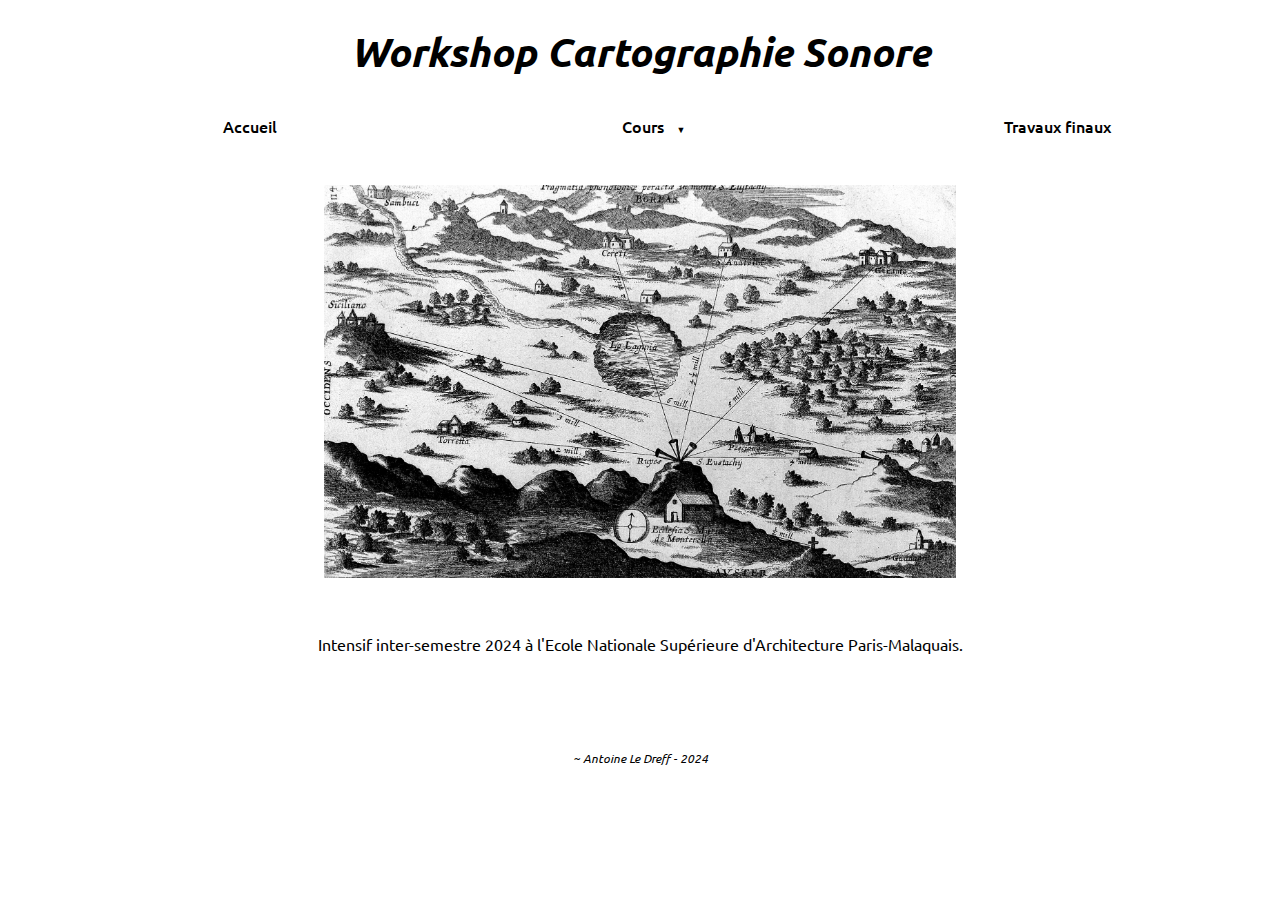
<file: index.html>
<!DOCTYPE html>

  <head>
    <meta charset="UTF-8">
    <meta name="viewport" content="width=device-width, initial-scale=1.0">
    <meta http-equiv="X-UA-Compatible" content="ie=edge">
    <title>Workshop Cartographie Sonore</title>
    <link rel="stylesheet" href="./style.css">
    <link rel="icon" href="/images/favicon.png" type="image/png">
    <link rel="preconnect" href="https://fonts.googleapis.com">
    <link rel="preconnect" href="https://fonts.gstatic.com" crossorigin>
    <link href="https://fonts.googleapis.com/css2?family=Ubuntu:ital,wght@0,300;0,400;0,500;0,700;1,300;1,400;1,500;1,700&display=swap" rel="stylesheet">
  </head>

  <body>
    <h1>Workshop Cartographie Sonore</h1>

    <nav>
        <ul class="ul_nav">
            <li><a href="https://workshopcartosonore.github.io">Accueil</a></li>
            <li class="deroulant"><a href="#">Cours &ensp;</a>
                <ul class="sous">
                    <li><a href="/cours-carto.html">Carte sonore interactive</a></li>
                    <li><a href="/cours-reaper.html">Initiation Reaper</a></li>
                    <li><a href="/biblio.html">Bilbiographie et liens</a></li>
                  </ul>
            </li>
            <li><a href="/travaux-finaux.html">Travaux finaux</a></li>
        </ul>
    </nav>

    <br>
    <img src="/images/Kircher-phonurgia_nova_speaking_trumpets.jpg" alt="A. Kircher - Speaking Trumpets (Phonurgia Nova)" class="center">
    <br>
    <br>
    <p>Intensif inter-semestre 2024 à l'Ecole Nationale Supérieure d'Architecture Paris-Malaquais. </p>
    <br>
    <br>
    <br>
    <br>

    <footer><a href="https://aledreff.github.io" target="_blank" rel="noopener noreferrer">~ Antoine Le Dreff</a> - 2024</footer>


  </body>
  

</html>
</file>
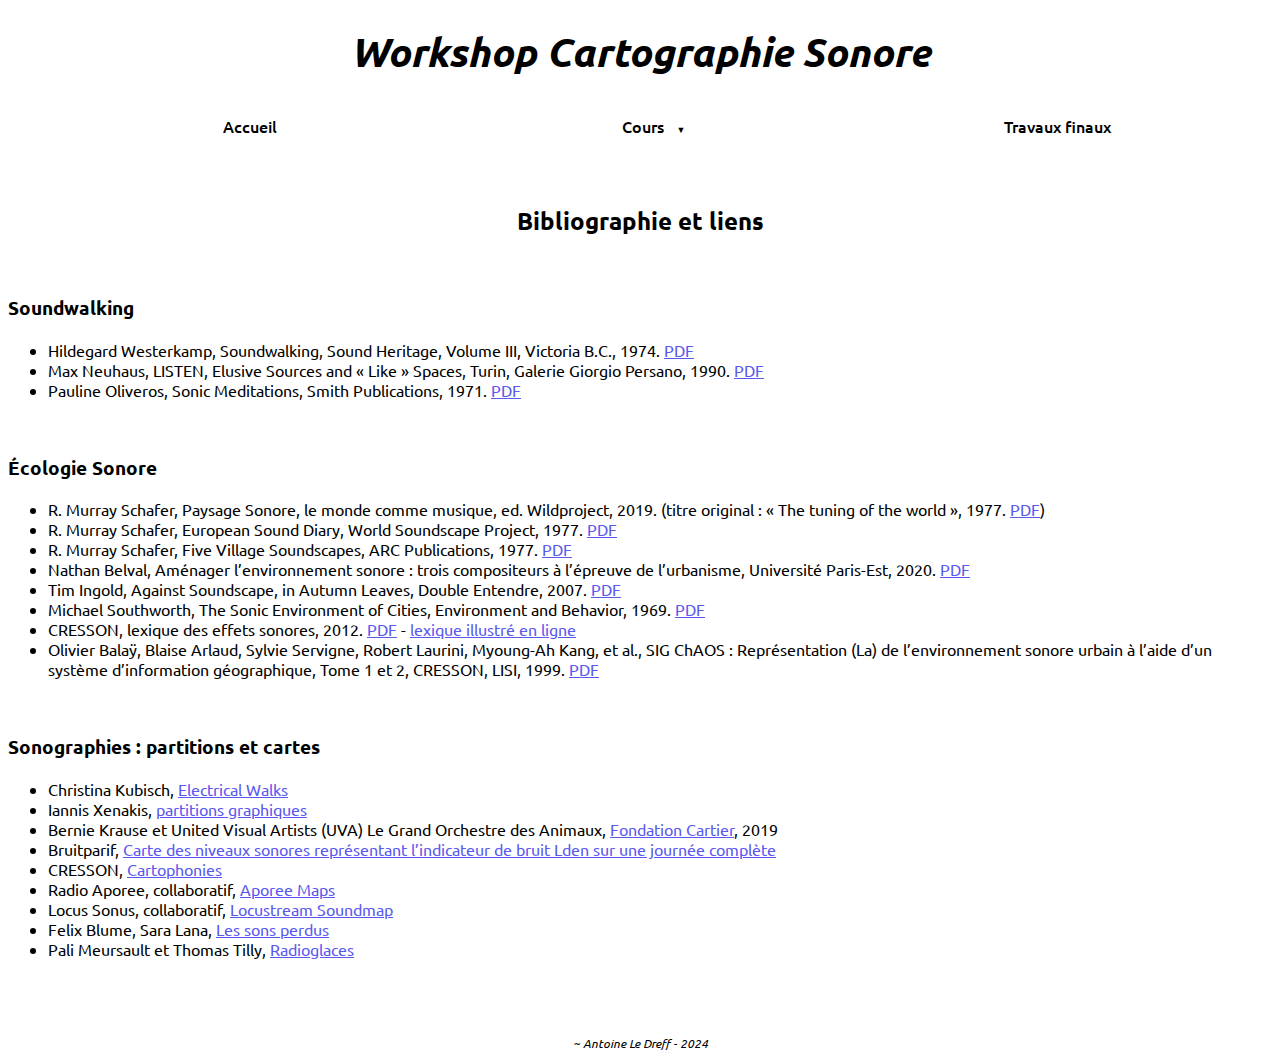
<file: biblio.html>
<!DOCTYPE html>

  <head>
    <meta charset="UTF-8">
    <meta name="viewport" content="width=device-width, initial-scale=1.0">
    <meta http-equiv="X-UA-Compatible" content="ie=edge">
    <title>Workshop Cartographie Sonore</title>
    <link rel="stylesheet" href="./style.css">
    <link rel="icon" href="/images/favicon.png" type="image/png">
    <link rel="preconnect" href="https://fonts.googleapis.com">
    <link rel="preconnect" href="https://fonts.gstatic.com" crossorigin>
    <link href="https://fonts.googleapis.com/css2?family=Ubuntu:ital,wght@0,300;0,400;0,500;0,700;1,300;1,400;1,500;1,700&display=swap" rel="stylesheet">
  </head>

  <body>
    <h1>Workshop Cartographie Sonore</h1>

    <nav>
        <ul class="ul_nav">
          <li><a href="https://workshopcartosonore.github.io">Accueil</a></li>
          <li class="deroulant"><a href="#">Cours &ensp;</a>
                <ul class="sous">
                    <li><a href="/cours-carto.html">Carte sonore interactive</a></li>
                    <li><a href="/cours-reaper.html">Initiation Reaper</a></li>
                    <li><a href="/biblio.html">Bilbiographie et liens</a></li>
                  </ul>
            </li>
            <li><a href="/travaux-finaux.html">Travaux finaux</a></li>
        </ul>
    </nav>

    <br>
    <h2>Bibliographie et liens</h2>
    <br>
    <h3>Soundwalking</h3>
      <ul>
        <li>Hildegard Westerkamp, Soundwalking, Sound Heritage, Volume III, Victoria B.C., 1974. <a href="https://ia904707.us.archive.org/17/items/sesion3_201702/Westerkamp%2C%20Hildegard%20-%20Soundwalking.pdf">PDF</a> </li>
        <li>Max Neuhaus, LISTEN, Elusive Sources and « Like » Spaces, Turin, Galerie Giorgio Persano, 1990. <a href="https://artstream.ucsc.edu/music80c/Listen,%20Max%20Neuhaus.pdf">PDF</a> </li>
        <li>Pauline Oliveros, Sonic Meditations, Smith Publications, 1971. <a href="http://www.soundportraits.info/wp-content/uploads/2019/06/Oliveros_Pauline_Sonic_Meditations_1974.pdf">PDF</a> </li>
      </ul>
    <br>    
    <h3>Écologie Sonore</h3>
      <ul>
        <li>R. Murray Schafer, Paysage Sonore, le monde comme musique, ed. Wildproject, 2019. (titre original : « The tuning of the world », 1977. <a href="https://monoskop.org/images/d/d4/Schafer_R_Murray_The_Soundscape_Our_Sonic_Environment_and_the_Tuning_of_the_World_1994.pdf">PDF</a>) </li>   
        <li>R. Murray Schafer, European Sound Diary, World Soundscape Project, 1977. <a href="https://monoskop.org/images/a/a6/Schafer_R_Murray_ed_European_Sound_Diary_1978.pdf">PDF</a> </li>
        <li>R. Murray Schafer, Five Village Soundscapes, ARC Publications, 1977. <a href="https://www.sfu.ca/sonic-studio-webdav/WSP_Doc/Booklets/FiveVillageSoundscapes.pdf">PDF</a> </li>
        <li>Nathan Belval, Aménager l’environnement sonore : trois compositeurs à l’épreuve de l’urbanisme, Université Paris-Est, 2020. <a href="https://theses.hal.science/tel-03245392/document">PDF</a> </li>
        <li>Tim Ingold, Against Soundscape, in Autumn Leaves, Double Entendre, 2007. <a href="http://quote.ucsd.edu/sed/files/2014/01/ingoldobjectionstosoundscape.pdf">PDF</a> </li>
        <li>Michael Southworth, The Sonic Environment of Cities, Environment and Behavior, 1969. <a href="https://dspace.mit.edu/handle/1721.1/102214">PDF</a> </li>
        <li>CRESSON, lexique des effets sonores, 2012. <a href="https://ehas.hypotheses.org/files/2012/12/lexique_efffets_sonores.pdf">PDF</a> - <a href="https://aau.archi.fr/cresson/cres-s-o-u-n-d/la-boite-a-effets/">lexique illustré en ligne</a> </li>
        <li>Olivier Balaÿ, Blaise Arlaud, Sylvie Servigne, Robert Laurini, Myoung-Ah Kang, et al., SIG ChAOS : Représentation (La) de l’environnement sonore urbain à l’aide d’un système d’information géographique, Tome 1 et 2, CRESSON, LISI, 1999. <a href="https://hal.science/hal-01364554/document">PDF</a> </li>
      </ul>
    <br>
    <h3>Sonographies : partitions et cartes</h3>
      <ul>
        <li>Christina Kubisch, <a href="https://electricalwalks.org/">Electrical Walks</a> </li>
        <li>Iannis Xenakis, <a href="https://www.iannis-xenakis.org/archives/">partitions graphiques</a> </li>
        <li>Bernie Krause et United Visual Artists (UVA) Le Grand Orchestre des Animaux, <a href="https://www.fondationcartier.com/expositions/international/le-grand-orchestre-des-animaux">Fondation Cartier</a>, 2019  </li>
        <li>Bruitparif, <a href="https://carto.bruitparif.fr/">Carte des niveaux sonores représentant l’indicateur de bruit Lden sur une journée complète</a> </li>
        <li>CRESSON, <a href="https://www.cartophonies.fr/">Cartophonies</a> </li>
        <li>Radio Aporee, collaboratif, <a href="https://aporee.org/maps/">Aporee Maps</a> </li>
        <li>Locus Sonus, collaboratif, <a href="https://locusonus.org/soundmap/">Locustream Soundmap</a> </li>
        <li>Felix Blume, Sara Lana, <a href="https://felixblume.com/lessonsperdus-carte.html">Les sons perdus</a> </li>
        <li>Pali Meursault et Thomas Tilly, <a href="https://www.radioglaces.net/">Radioglaces</a> </li>
      </ul>
    <br>
    <br>
    <br>

    <footer><a href="https://aledreff.github.io" target="_blank" rel="noopener noreferrer">~ Antoine Le Dreff</a> - 2024</footer>


  </body>
  

  </html>
</file>
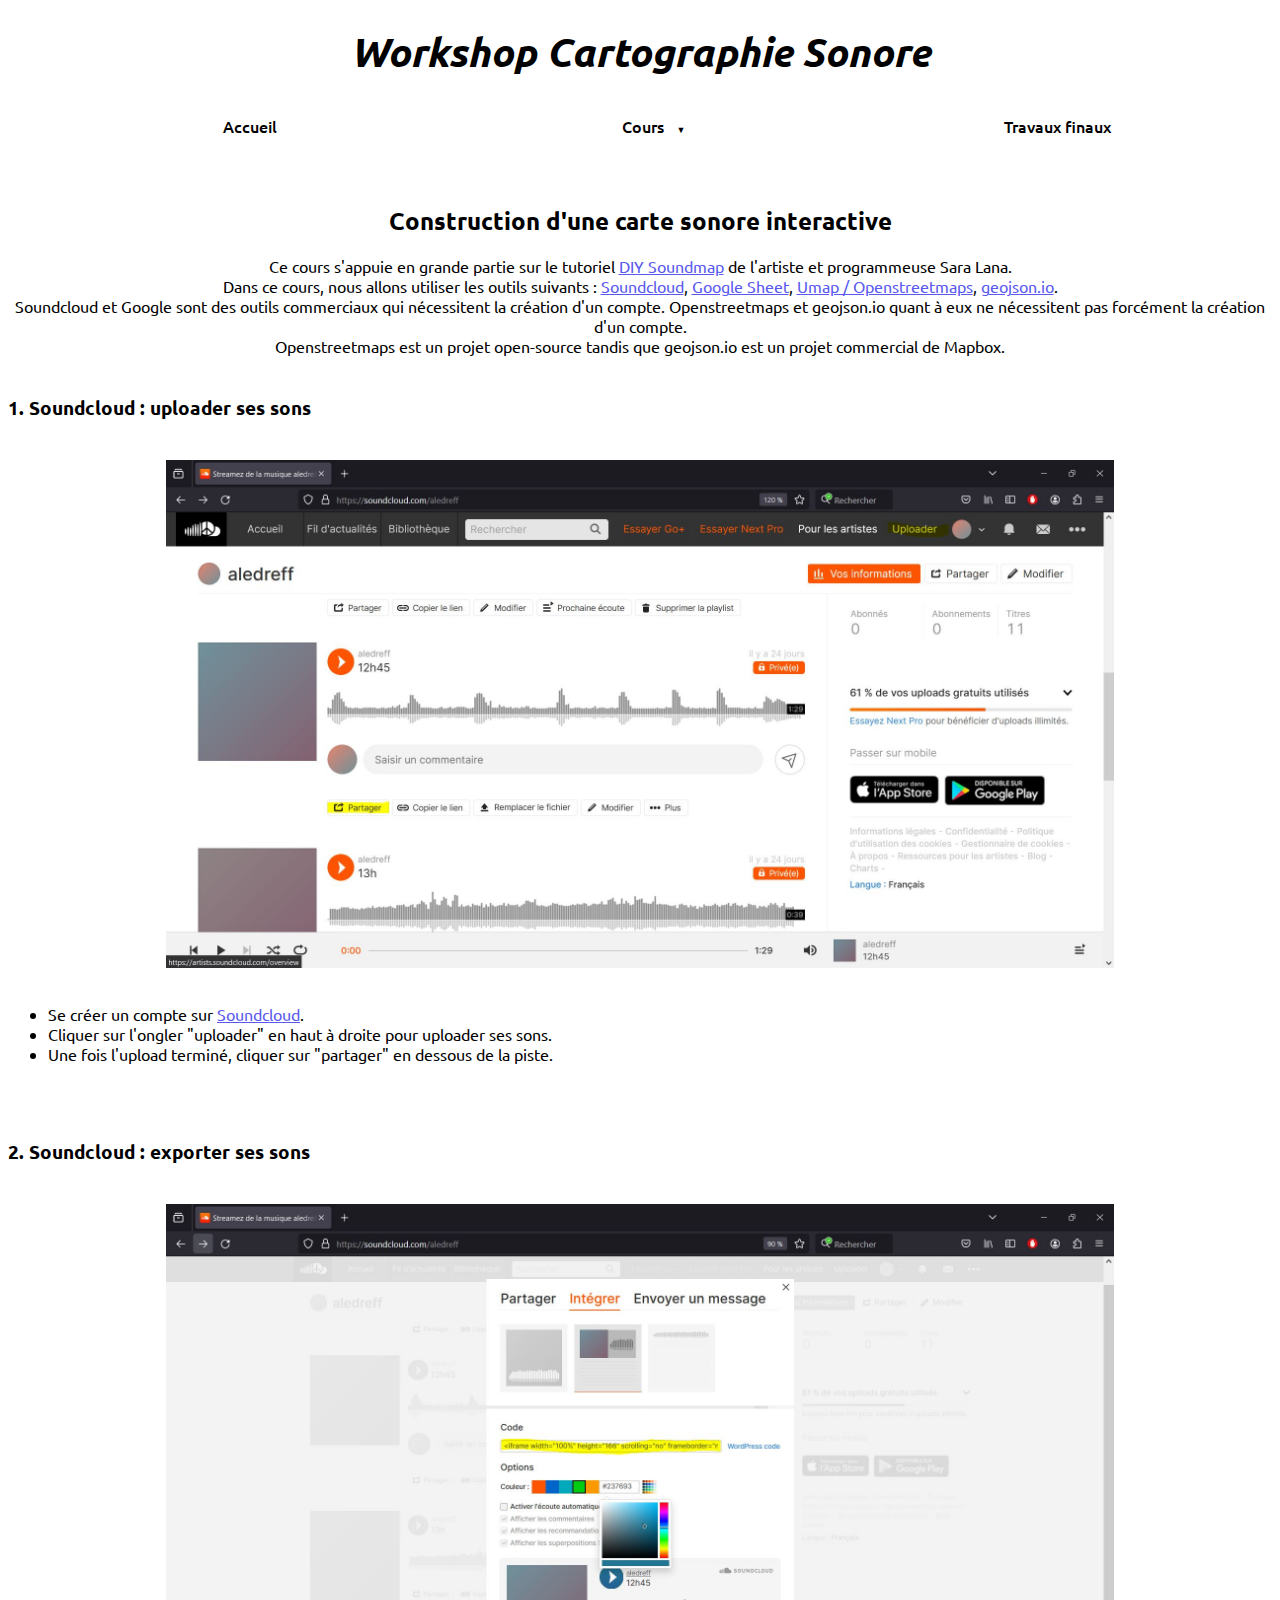
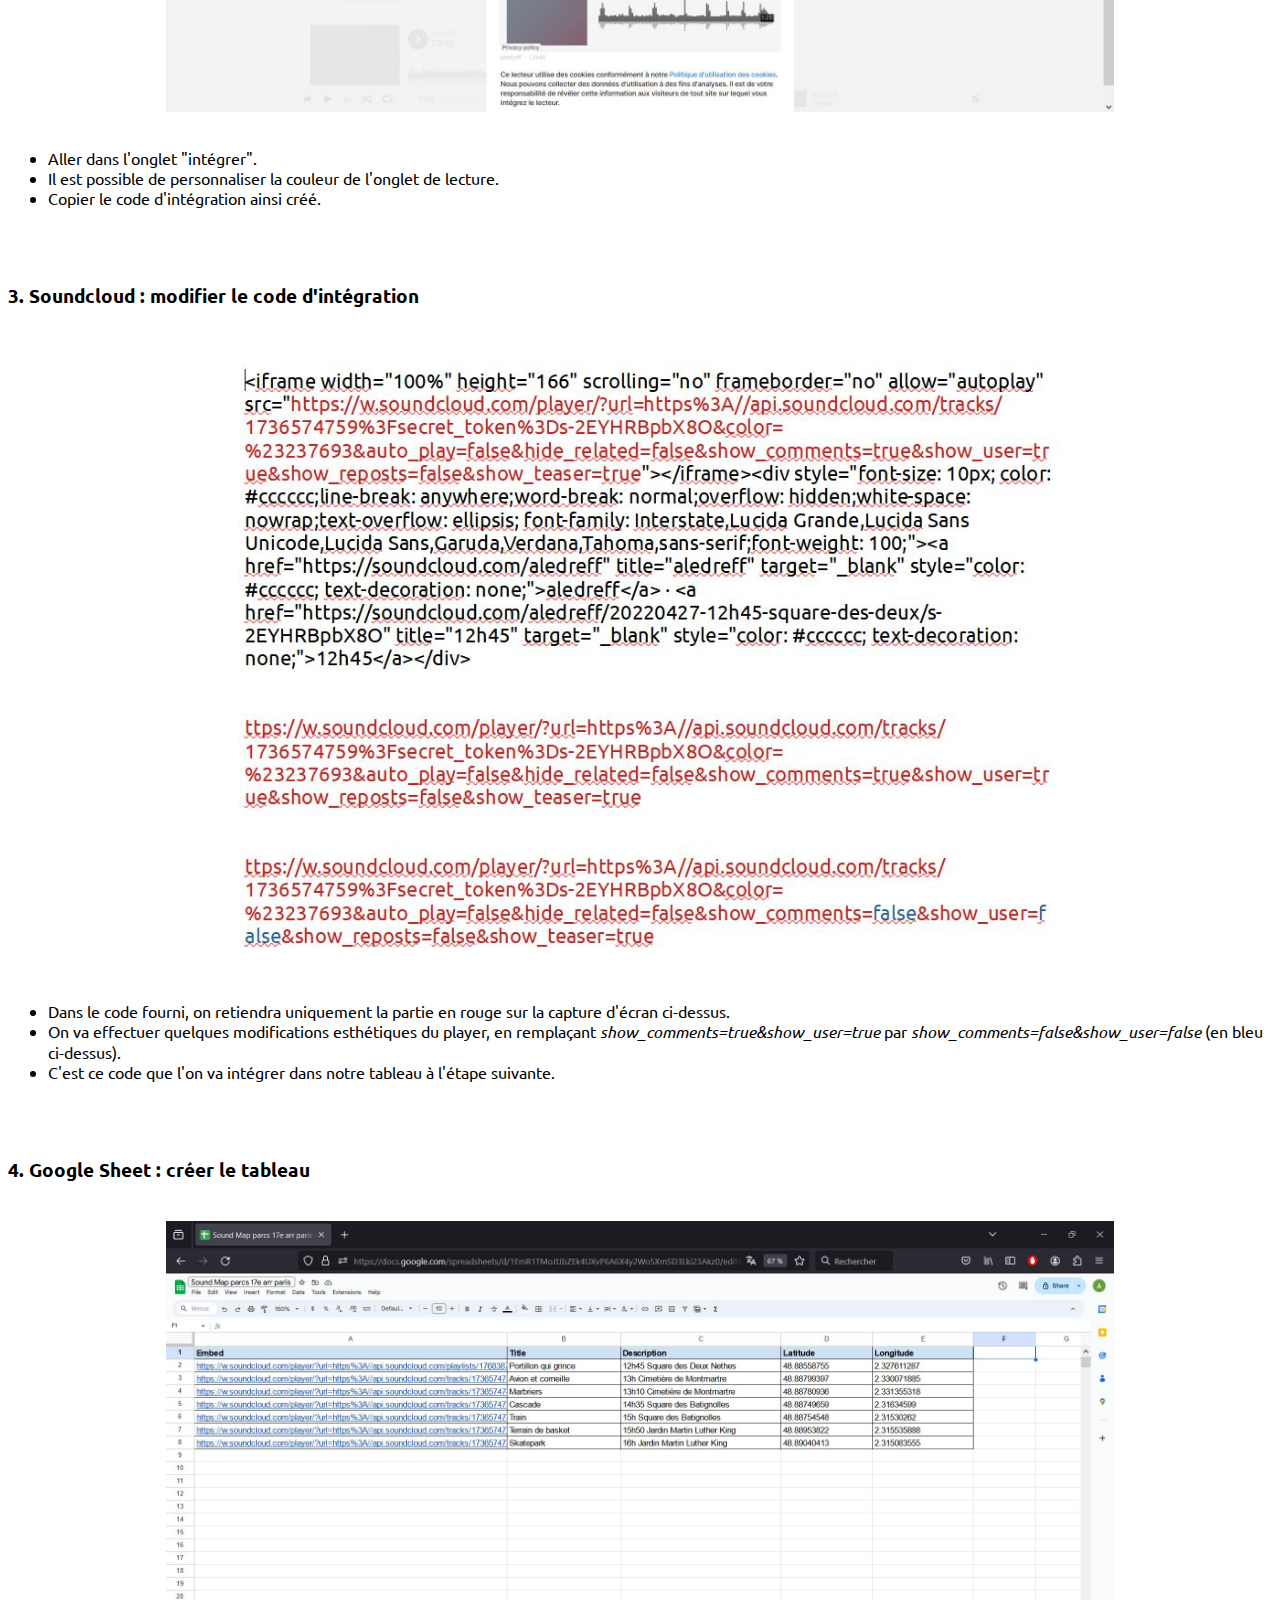
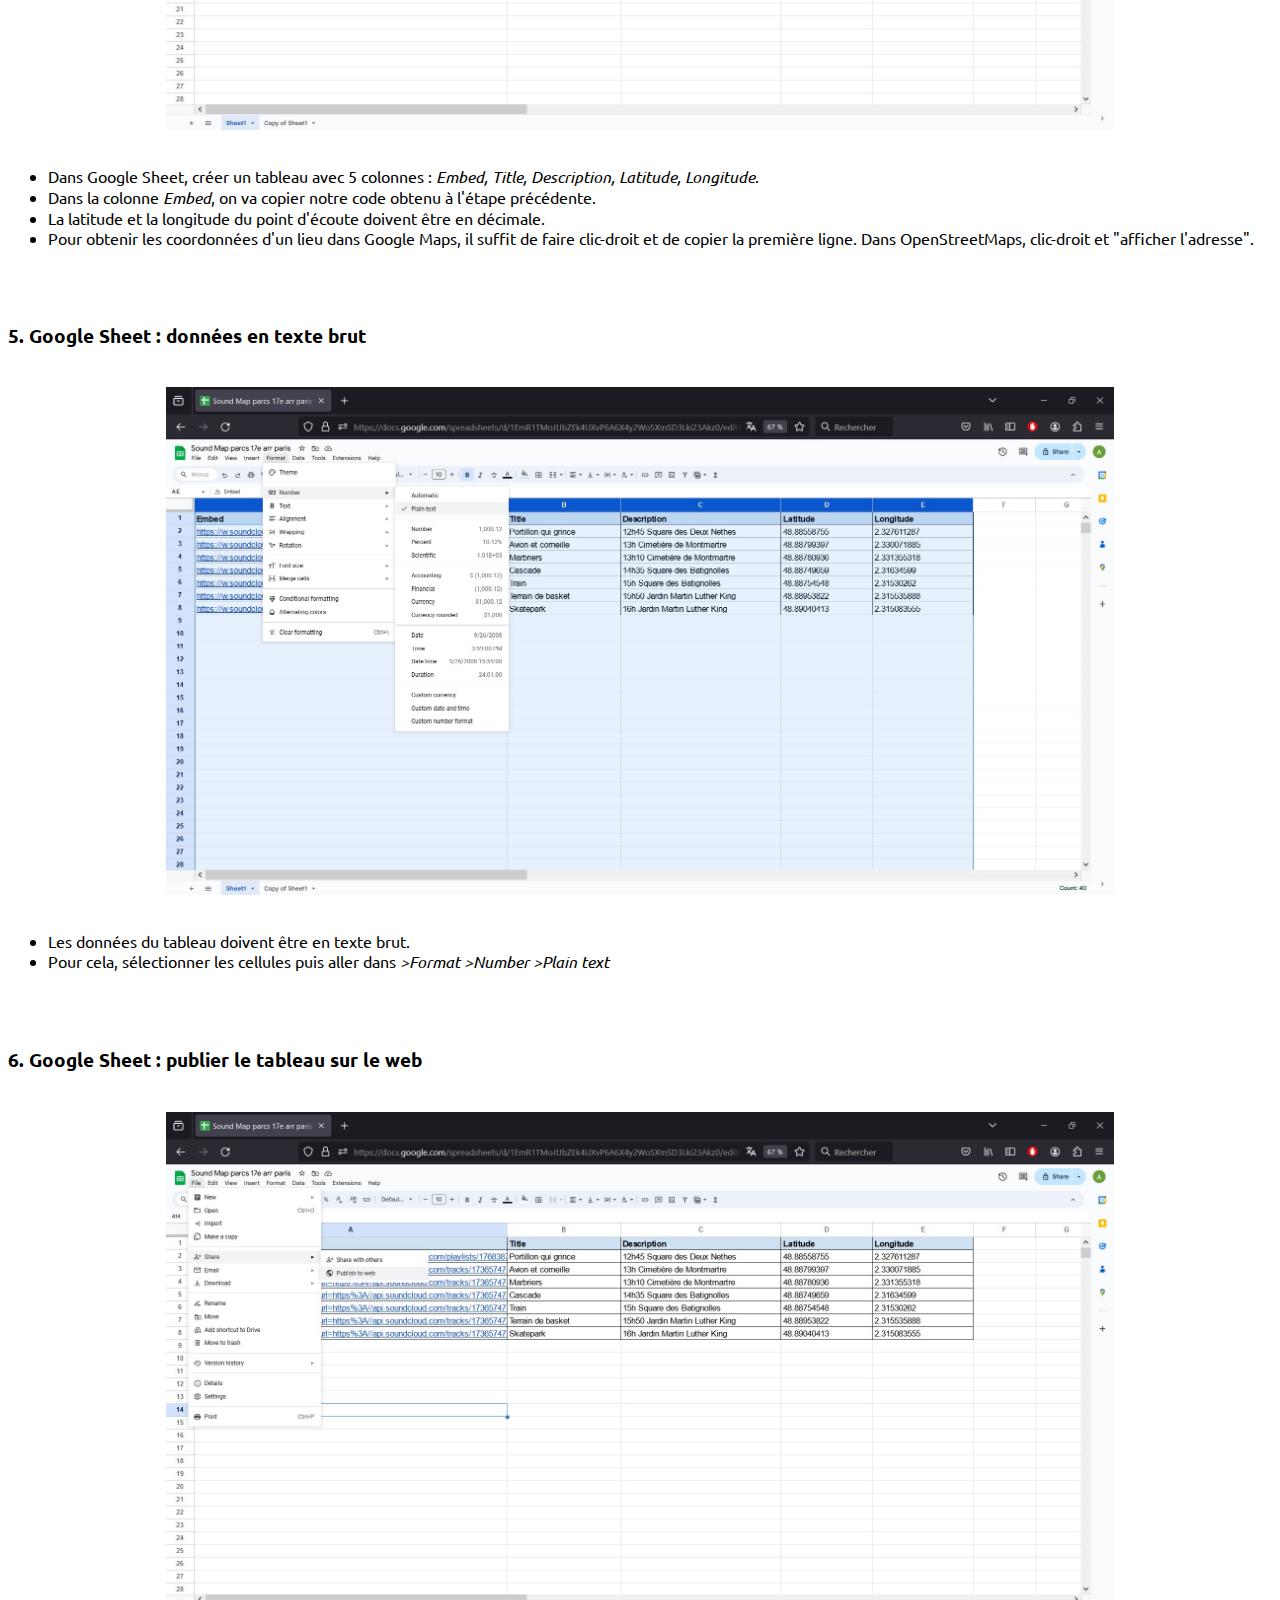
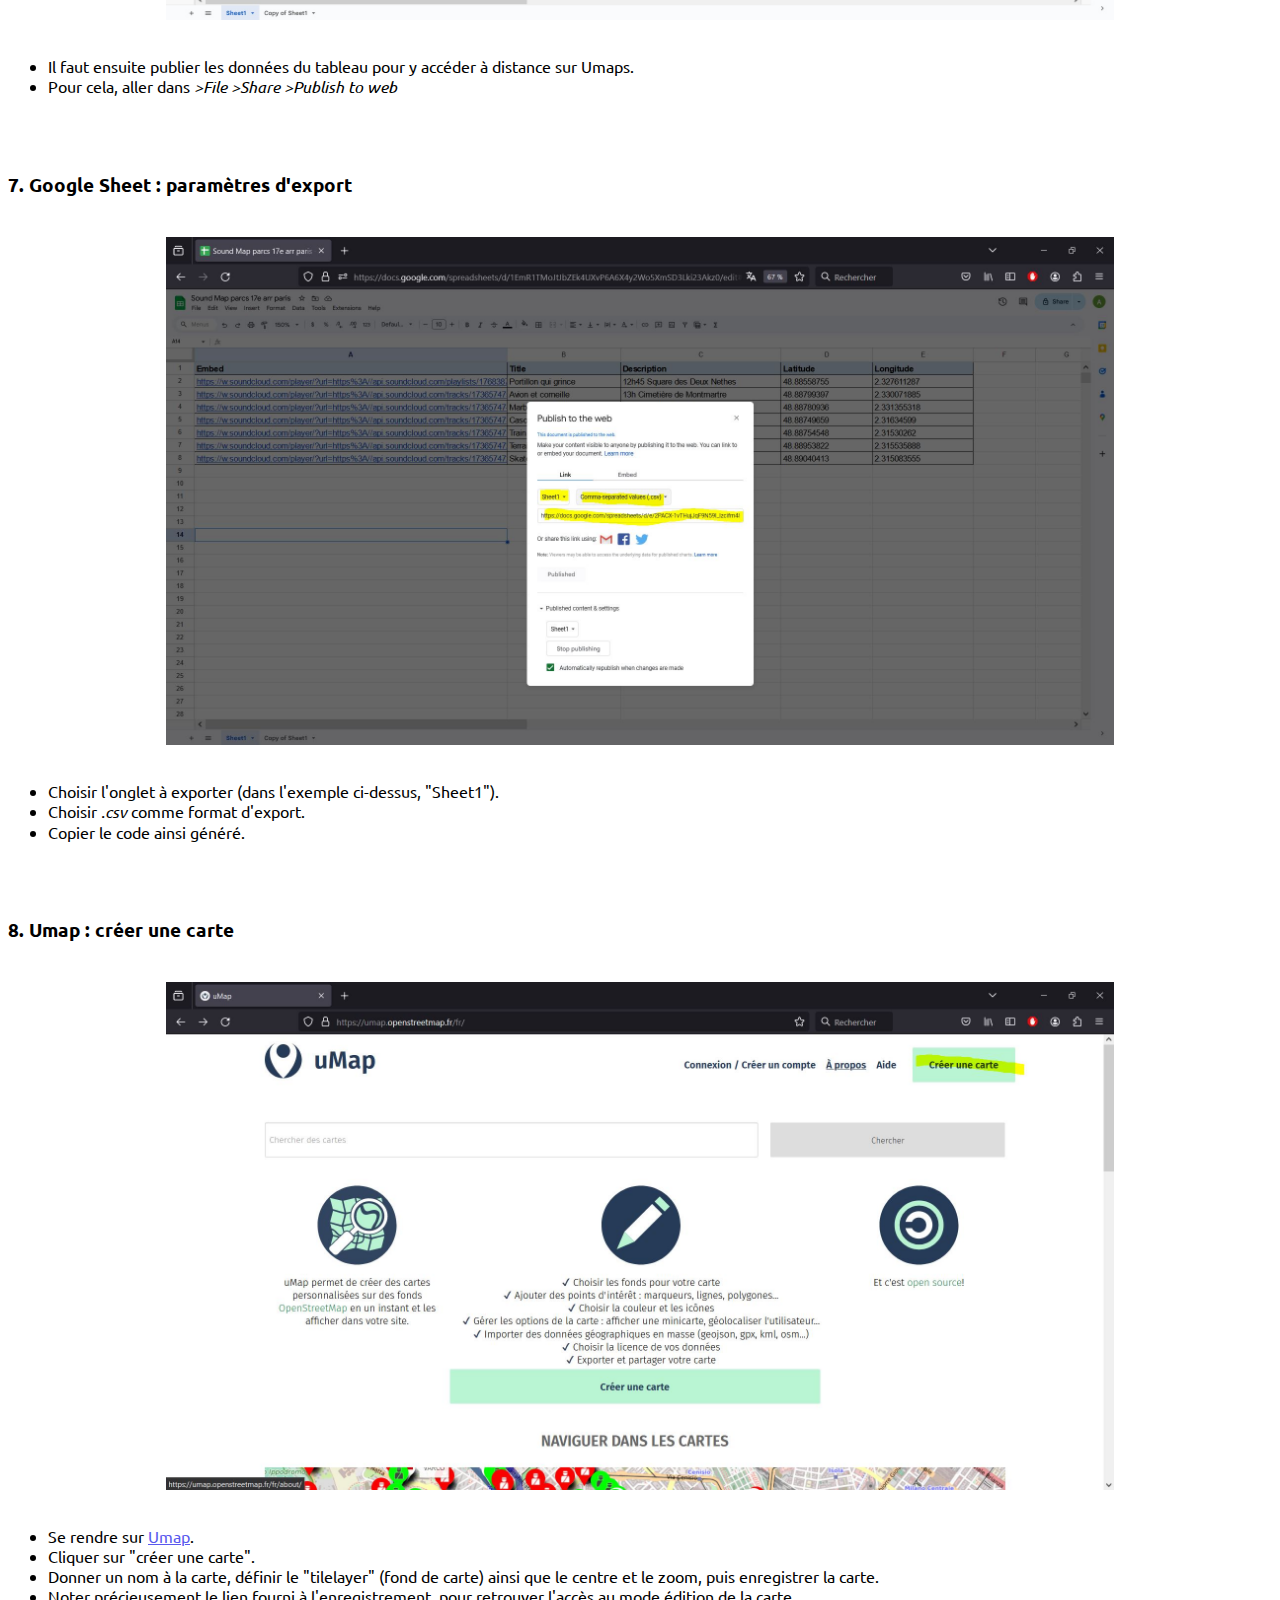
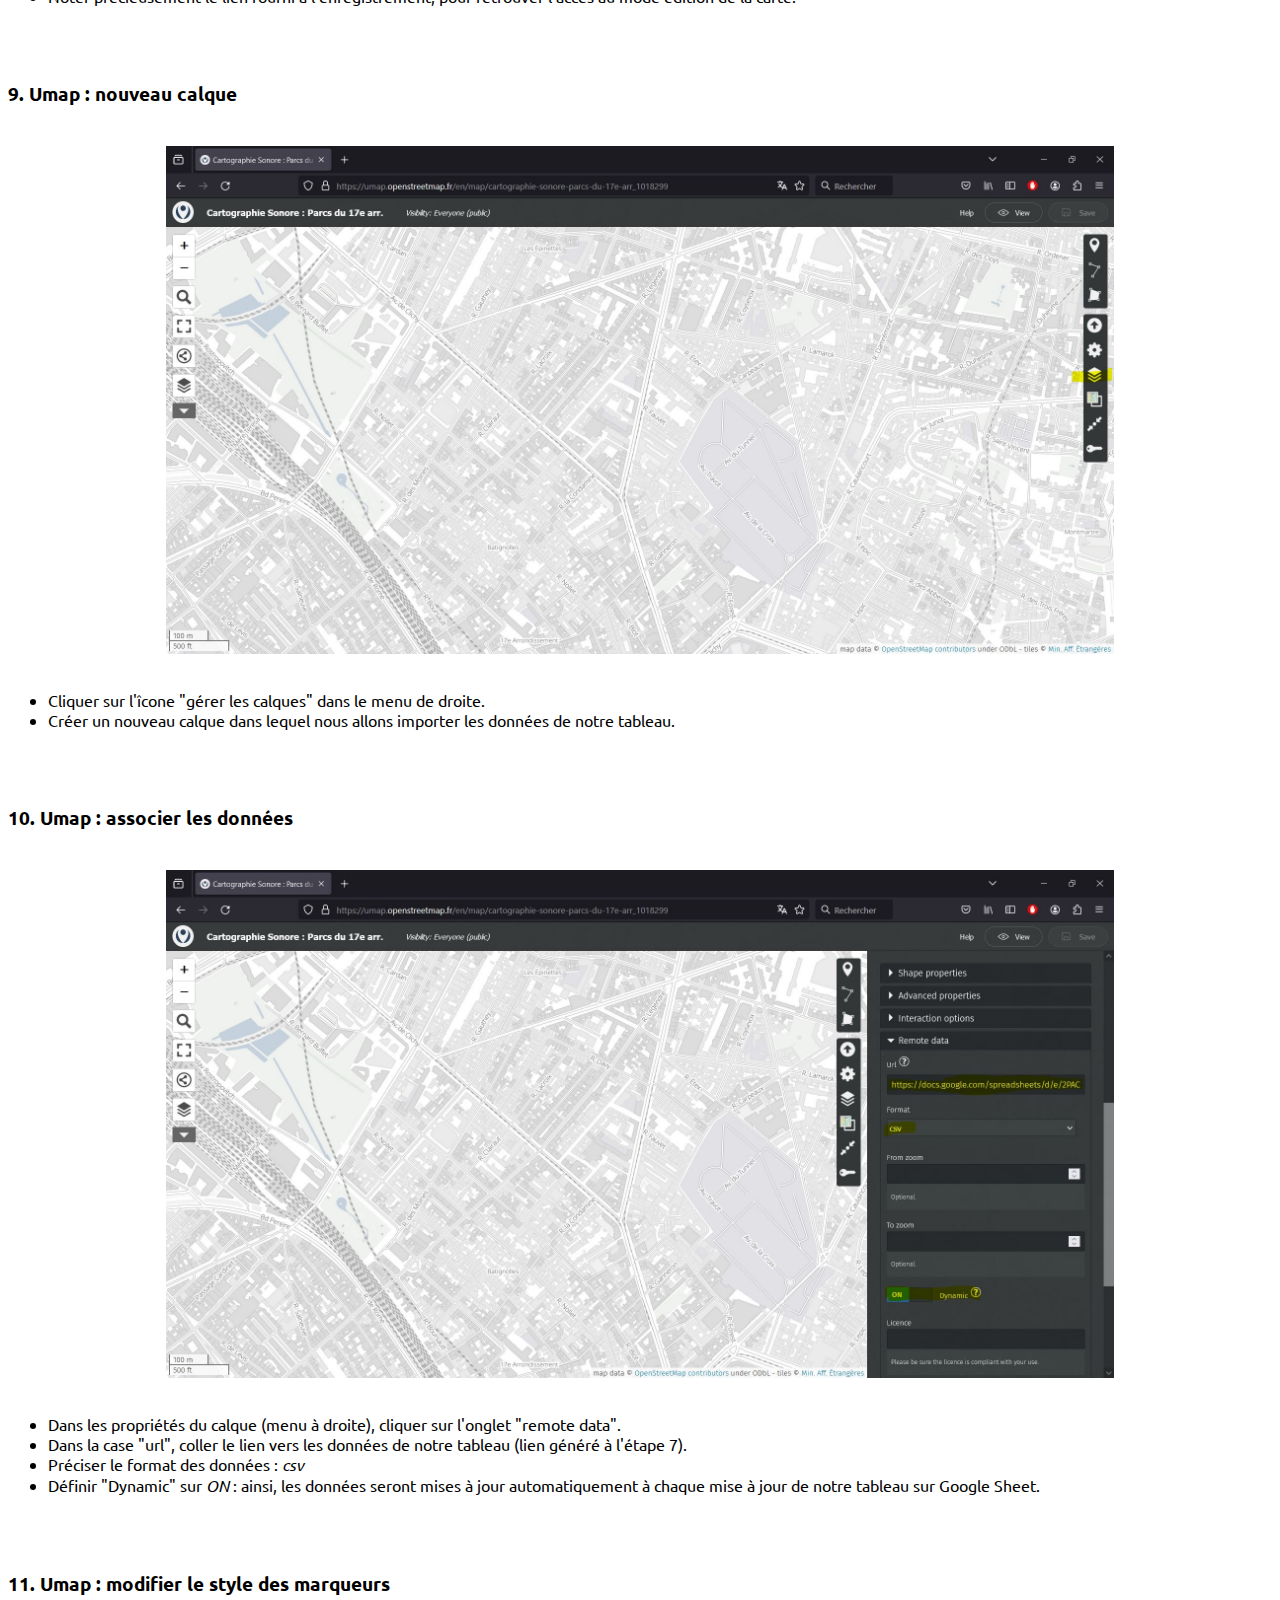
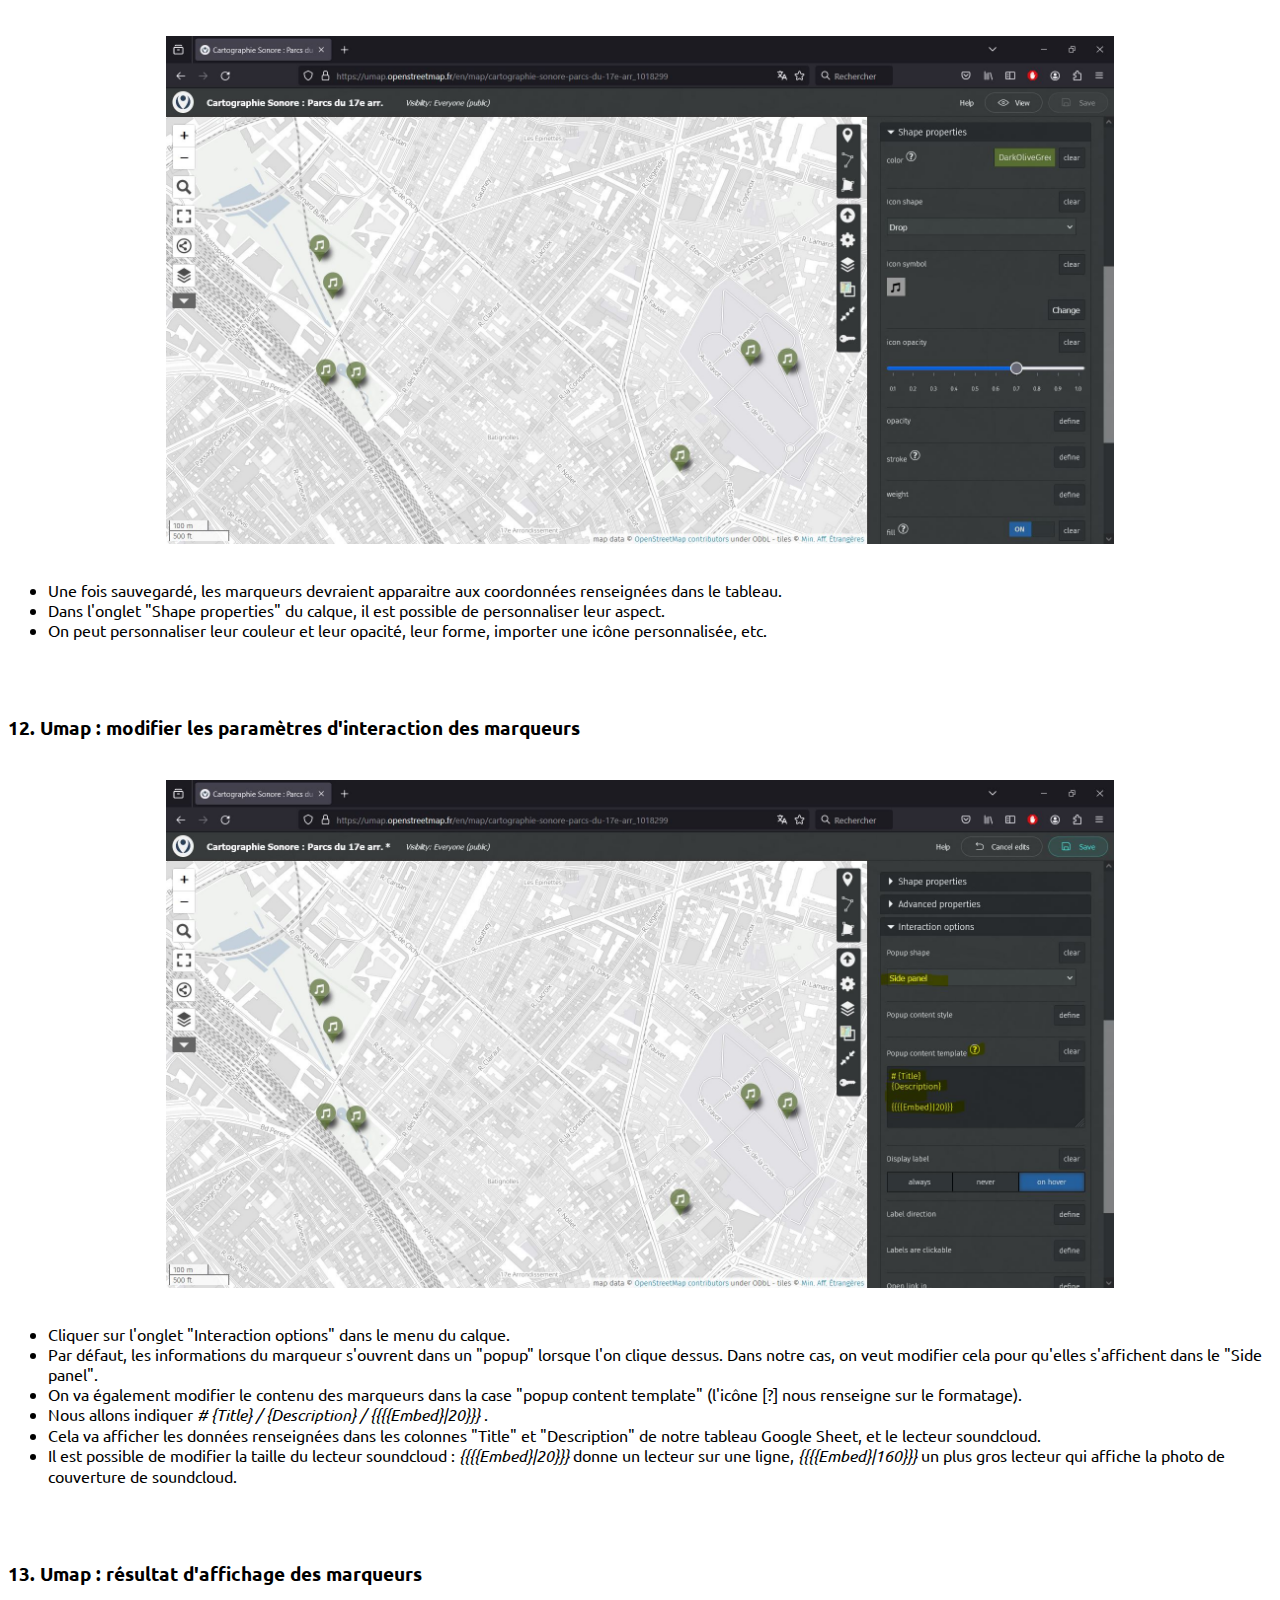
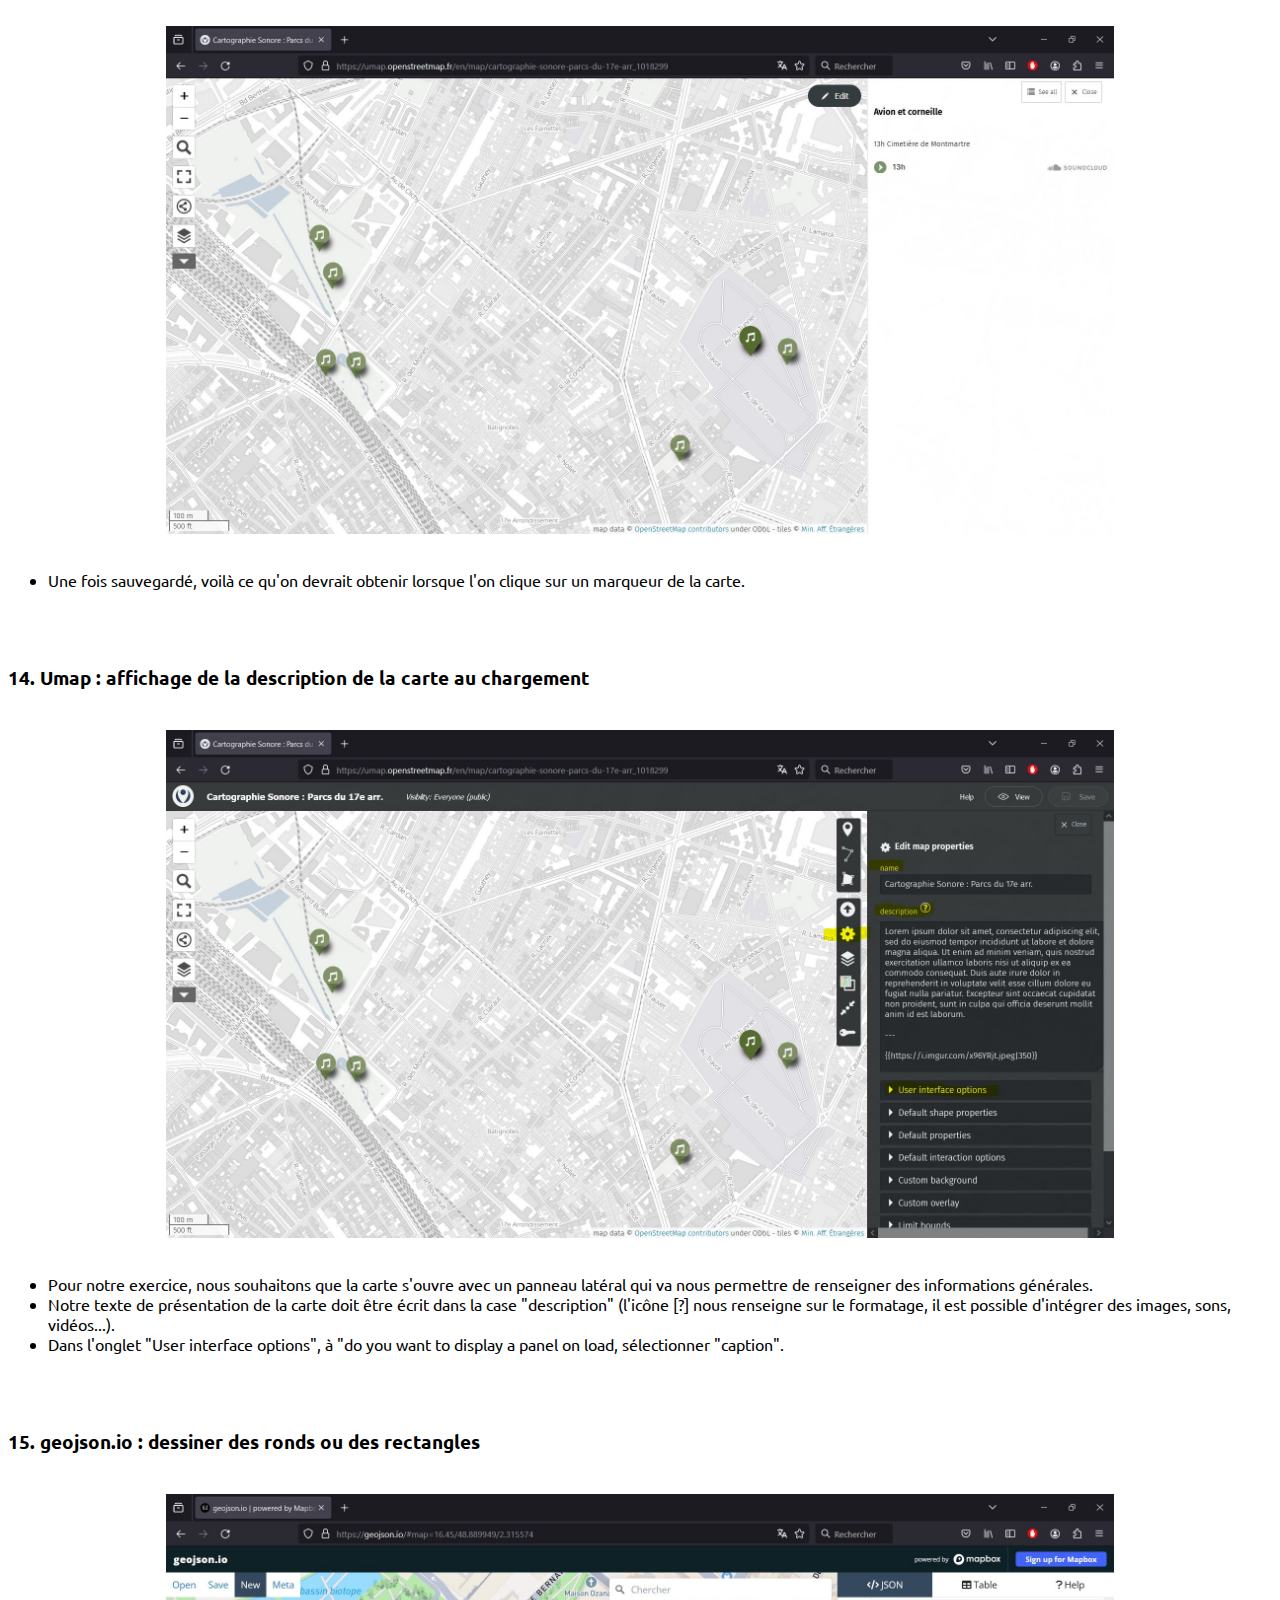
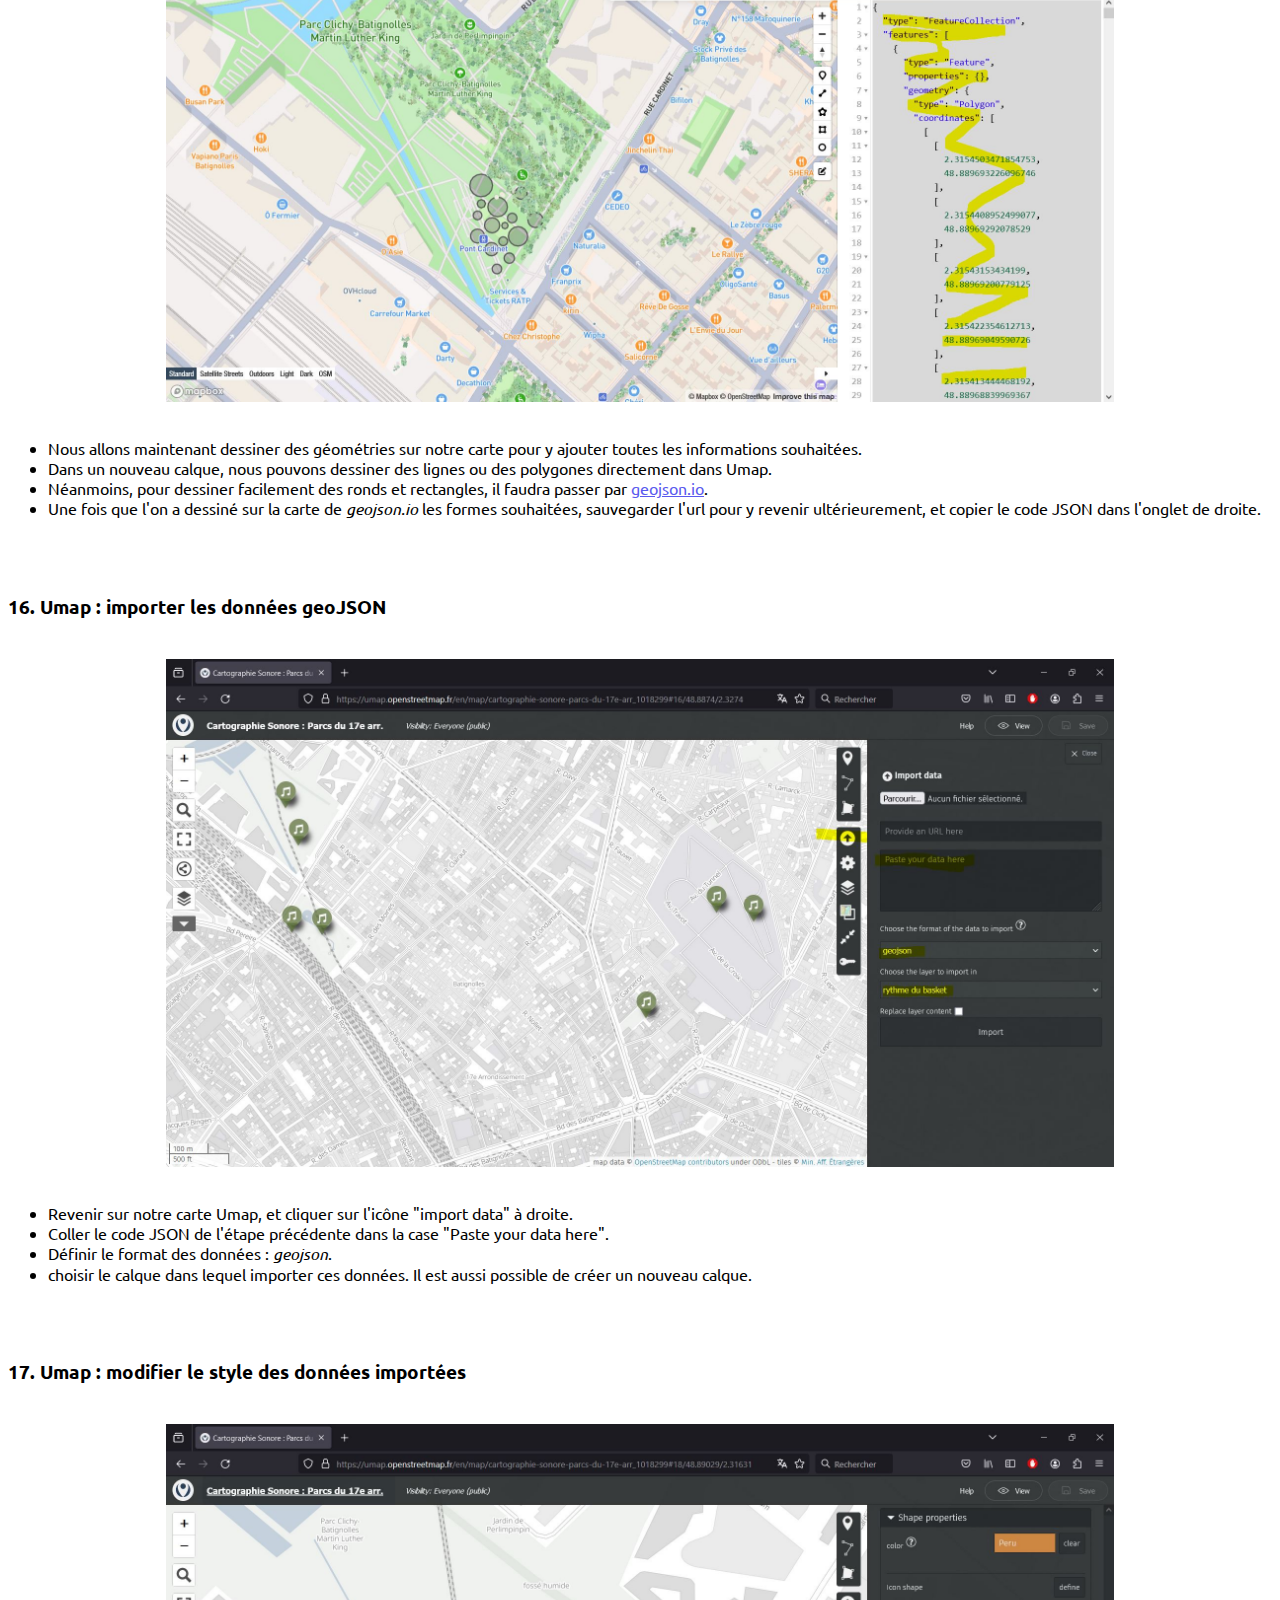
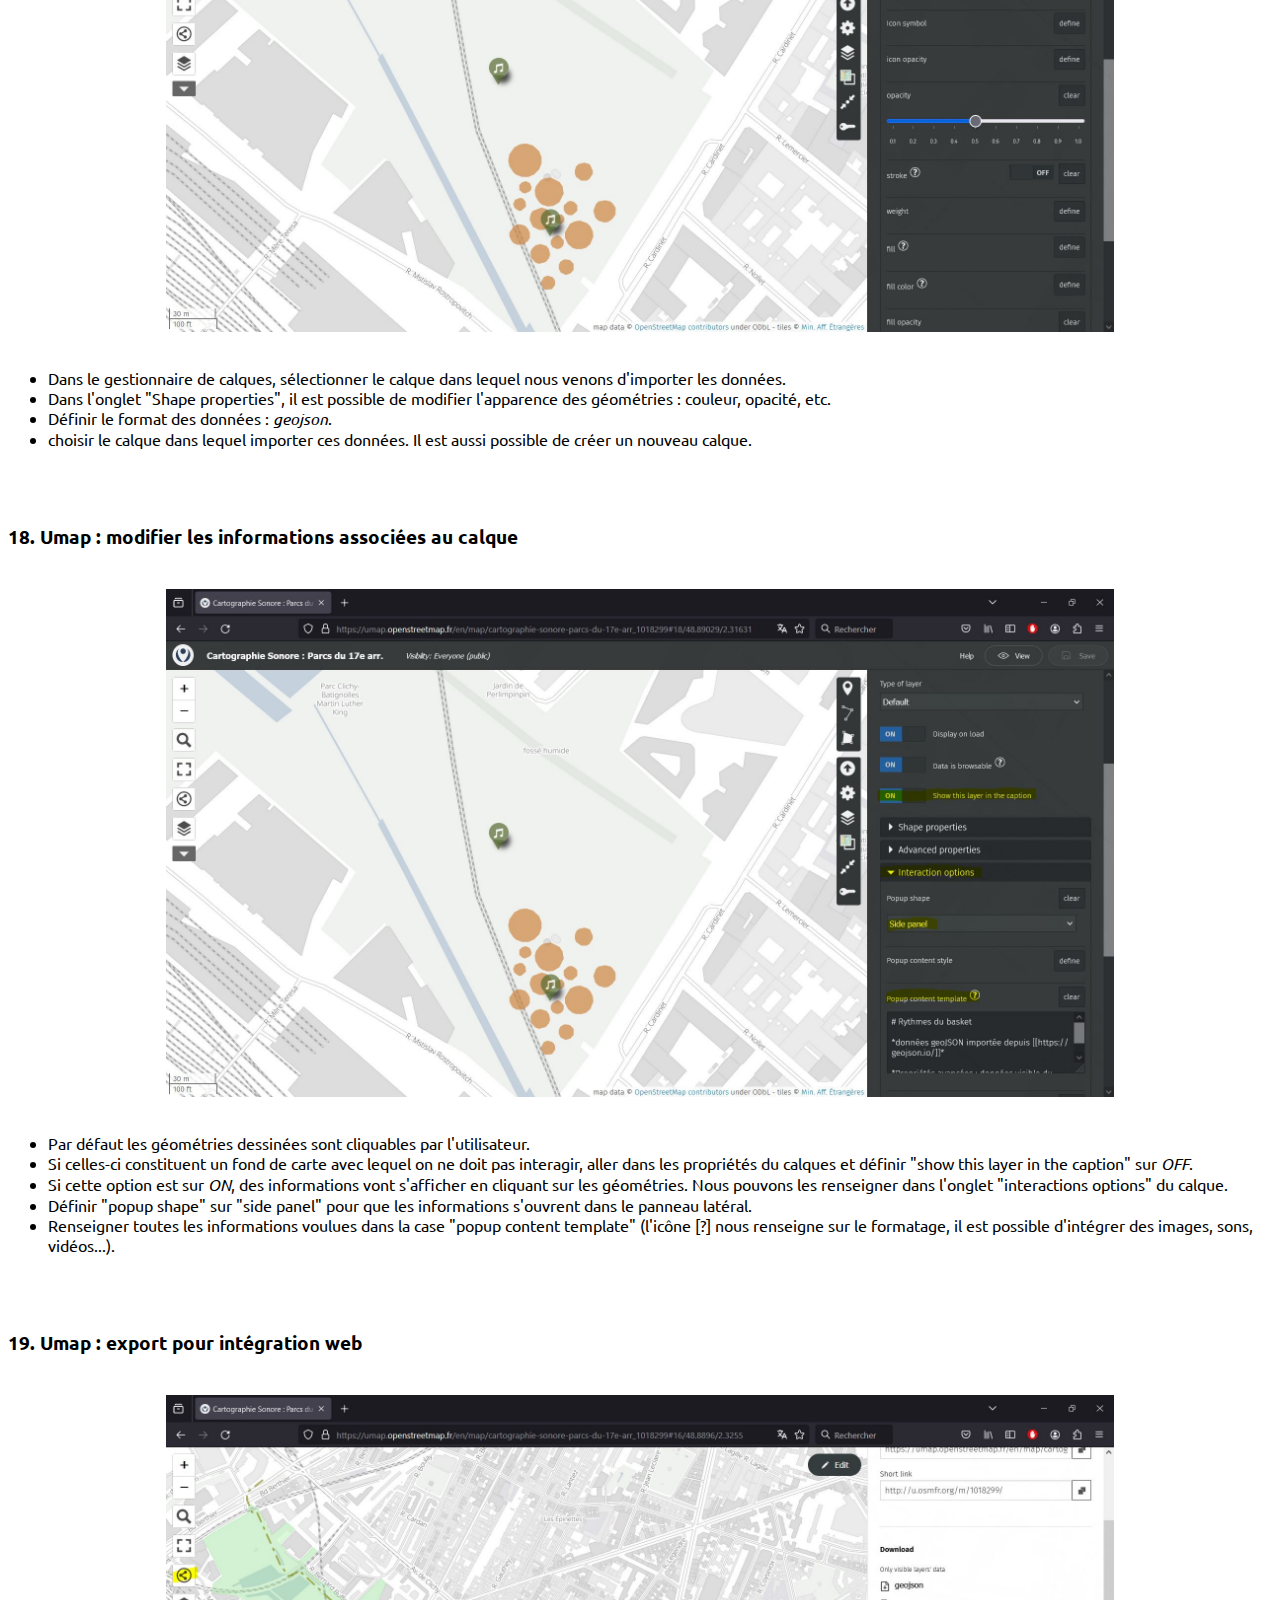
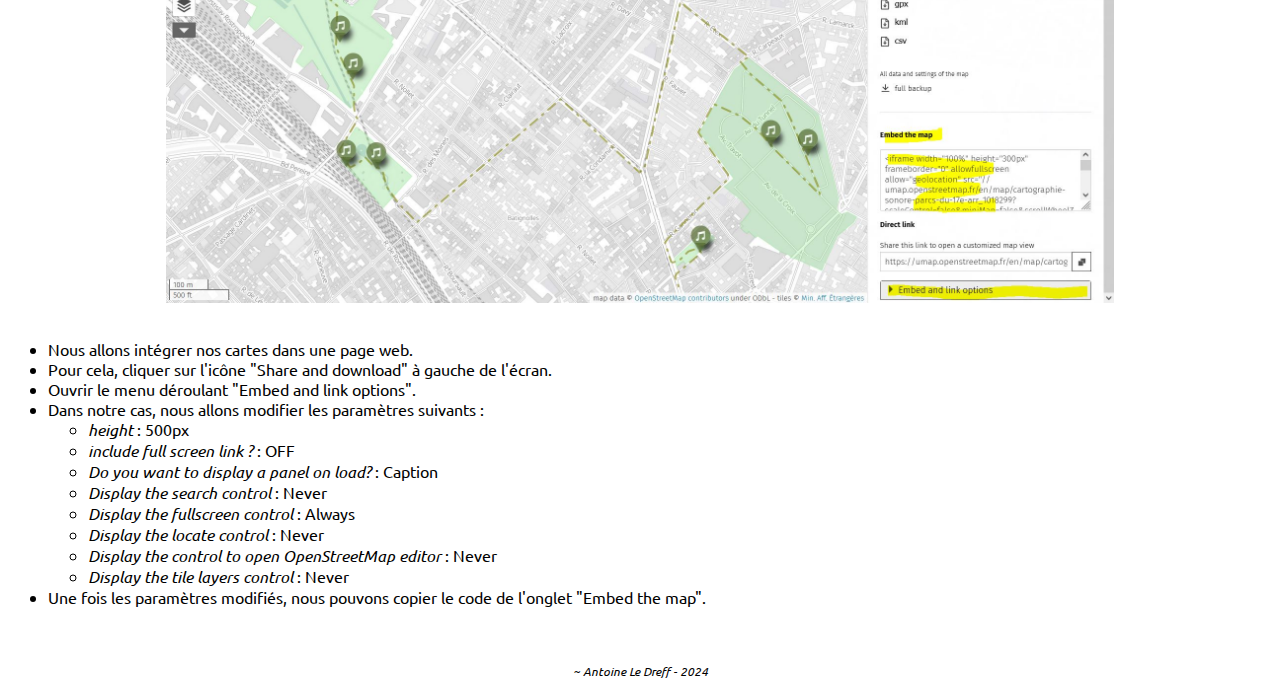
<file: cours-carto.html>
<!DOCTYPE html>

  <head>
    <meta charset="UTF-8">
    <meta name="viewport" content="width=device-width, initial-scale=1.0">
    <meta http-equiv="X-UA-Compatible" content="ie=edge">
    <title>Workshop Cartographie Sonore</title>
    <link rel="stylesheet" href="./style.css">
    <link rel="icon" href="/images/favicon.png" type="image/png">
    <link rel="preconnect" href="https://fonts.googleapis.com">
    <link rel="preconnect" href="https://fonts.gstatic.com" crossorigin>
    <link href="https://fonts.googleapis.com/css2?family=Ubuntu:ital,wght@0,300;0,400;0,500;0,700;1,300;1,400;1,500;1,700&display=swap" rel="stylesheet">
  </head>

  <body>
    <h1>Workshop Cartographie Sonore</h1>

    <nav>
        <ul class="ul_nav">
            <li><a href="https://workshopcartosonore.github.io">Accueil</a></li>
            <li class="deroulant"><a href="#">Cours &ensp;</a>
                <ul class="sous">
                    <li><a href="/cours-carto.html">Carte sonore interactive</a></li>
                    <li><a href="/cours-reaper.html">Initiation Reaper</a></li>
                    <li><a href="/biblio.html">Bilbiographie et liens</a></li>
                  </ul>
            </li>
            <li><a href="/travaux-finaux.html">Travaux finaux</a></li>
        </ul>
    </nav>

    <br>
    <h2>Construction d'une carte sonore interactive</h2>
    <p>Ce cours s'appuie en grande partie sur le tutoriel <a href="https://saralana.xyz/sound-map">DIY Soundmap</a> de l'artiste et programmeuse Sara Lana.<br>
    Dans ce cours, nous allons utiliser les outils suivants : <a href="https://soundcloud.com">Soundcloud</a>, <a href="https://www.google.fr/intl/fr/sheets/about/">Google Sheet</a>, <a href="https://umap.openstreetmap.fr/">Umap / Openstreetmaps</a>, <a href="https://geojson.io/">geojson.io</a>.<br>
    Soundcloud et Google sont des outils commerciaux qui nécessitent la création d'un compte. Openstreetmaps et geojson.io quant à eux ne nécessitent pas forcément la création d'un compte. <br>
    Openstreetmaps est un projet open-source tandis que geojson.io est un projet commercial de Mapbox.<br>
    <br>
    </p>
    <h3>1. Soundcloud : uploader ses sons</h3>
    <br>
    <img src="/images/1_soundcloud.JPG" alt="Soundcloud" class="center75">
    <br>
    <ul>
      <li>Se créer un compte sur <a href="https://soundcloud.com">Soundcloud</a>.</li>
      <li>Cliquer sur l'ongler "uploader" en haut à droite pour uploader ses sons.</li>
      <li>Une fois l'upload terminé, cliquer sur "partager" en dessous de la piste.</li>
    </ul>
    <br>
    <br>
    <h3>2. Soundcloud : exporter ses sons</h3>
    <br>
    <img src="/images/2_soundcloud_partage.JPG" alt="Soundcloud export" class="center75">
    <br>
    <ul>
      <li>Aller dans l'onglet "intégrer".</li>
      <li>Il est possible de personnaliser la couleur de l'onglet de lecture.</li>
      <li>Copier le code d'intégration ainsi créé.</li>
    </ul>
    <br>
    <br>
    <h3>3. Soundcloud : modifier le code d'intégration</h3>
    <br>
    <img src="/images/2b_soundcloud_modifcode.JPG" alt="Soundcloud modification code" class="center75">
    <br>
    <ul>
      <li>Dans le code fourni, on retiendra uniquement la partie en rouge sur la capture d'écran ci-dessus.</li>
      <li>On va effectuer quelques modifications esthétiques du player, en remplaçant <i>show_comments=true&show_user=true</i> par <i>show_comments=false&show_user=false</i> (en bleu ci-dessus).</li>
      <li>C'est ce code que l'on va intégrer dans notre tableau à l'étape suivante.</li>
    </ul>
    <br>
    <br>
    <h3>4. Google Sheet : créer le tableau </h3>
    <br>
    <img src="/images/3_sheet_tableau.JPG" alt="Google Sheet tableau" class="center75">
    <br>
    <ul>
      <li>Dans Google Sheet, créer un tableau avec 5 colonnes : <i>Embed, Title, Description, Latitude, Longitude</i>.</li>
      <li>Dans la colonne <i>Embed</i>, on va copier notre code obtenu à l'étape précédente. </li>
      <li>La latitude et la longitude du point d'écoute doivent être en décimale. </li>
      <li>Pour obtenir les coordonnées d'un lieu dans Google Maps, il suffit de faire clic-droit et de copier la première ligne. Dans OpenStreetMaps, clic-droit et "afficher l'adresse". </li>
    </ul>
    <br>
    <br>
    <h3>5. Google Sheet : données en texte brut</h3>
    <br>
    <img src="/images/4_sheet_plaintext.JPG" alt="Google Sheet plaintexte" class="center75">
    <br>
    <ul>
      <li>Les données du tableau doivent être en texte brut.</li>
      <li>Pour cela, sélectionner les cellules puis aller dans <i>>Format >Number >Plain text</i> </li>
    </ul>
    <br>
    <br>
    <h3>6. Google Sheet : publier le tableau sur le web</h3>
    <br>
    <img src="/images/5_sheet_publish.JPG" alt="Google Sheet publish" class="center75">
    <br>
    <ul>
      <li>Il faut ensuite publier les données du tableau pour y accéder à distance sur Umaps.</li>
      <li>Pour cela, aller dans <i>>File >Share >Publish to web</i> </li>
    </ul>
    <br>
    <br>
    <h3>7. Google Sheet : paramètres d'export</h3>
    <br>
    <img src="/images/6_sheet_link.JPG" alt="Google Sheet link" class="center75">
    <br>
    <ul>
      <li>Choisir l'onglet à exporter (dans l'exemple ci-dessus, "Sheet1").</li>
      <li>Choisir <i>.csv</i> comme format d'export. </li>
      <li>Copier le code ainsi généré. </li>
    </ul>
    <br>
    <br>
    <h3>8. Umap : créer une carte</h3>
    <br>
    <img src="/images/7_umap.JPG" alt="Umap" class="center75">
    <br>
    <ul>
      <li>Se rendre sur <a href="https://umap.openstreetmap.fr/">Umap</a>.</li>
      <li>Cliquer sur "créer une carte". </li>
      <li>Donner un nom à la carte, définir le "tilelayer" (fond de carte) ainsi que le centre et le zoom, puis enregistrer la carte.</li>   
      <li>Noter précieusement le lien fourni à l'enregistrement, pour retrouver l'accès au mode édition de la carte. </li>
    </ul>
    <br>
    <br>
    <h3>9. Umap : nouveau calque</h3>
    <br>
    <img src="/images/8_umap_layers.JPG" alt="Umap layer" class="center75">
    <br>
    <ul>
      <li>Cliquer sur l'îcone "gérer les calques" dans le menu de droite.</li>
      <li>Créer un nouveau calque dans lequel nous allons importer les données de notre tableau. </li>
    </ul>
    <br>
    <br>
    <h3>10. Umap : associer les données</h3>
    <br>
    <img src="/images/10_umap_remotedata_setup.JPG" alt="Umap remote data" class="center75">
    <br>
    <ul>
      <li>Dans les propriétés du calque (menu à droite), cliquer sur l'onglet "remote data".</li>
      <li>Dans la case "url", coller le lien vers les données de notre tableau (lien généré à l'étape 7). </li>
      <li>Préciser le format des données : <i>csv</i></li>   
      <li>Définir "Dynamic" sur <i>ON</i> : ainsi, les données seront mises à jour automatiquement à chaque mise à jour de notre tableau sur Google Sheet. </li>
    </ul>
    <br>
    <br>
    <h3>11. Umap : modifier le style des marqueurs</h3>
    <br>
    <img src="/images/11_umap_markers.JPG" alt="Umap markers" class="center75">
    <br>
    <ul>
      <li>Une fois sauvegardé, les marqueurs devraient apparaitre aux coordonnées renseignées dans le tableau.</li>
      <li>Dans l'onglet "Shape properties" du calque, il est possible de personnaliser leur aspect. </li>
      <li>On peut personnaliser leur couleur et leur opacité, leur forme, importer une icône personnalisée, etc.</li>   
    </ul>
    <br>
    <br>
    <h3>12. Umap : modifier les paramètres d'interaction des marqueurs</h3>
    <br>
    <img src="/images/12_umap_interaction.JPG" alt="Umap interaction options" class="center75">
    <br>
    <ul>
      <li>Cliquer sur l'onglet "Interaction options" dans le menu du calque. </li>
      <li>Par défaut, les informations du marqueur s'ouvrent dans un "popup" lorsque l'on clique dessus. Dans notre cas, on veut modifier cela pour qu'elles s'affichent dans le "Side panel".</li>
      <li>On va également modifier le contenu des marqueurs dans la case "popup content template" (l'icône [?] nous renseigne sur le formatage).</li>
      <li>Nous allons indiquer <i># {Title} / {Description} / {{{{Embed}|20}}} </i>.</li>
      <li>Cela va afficher les données renseignées dans les colonnes "Title" et "Description" de notre tableau Google Sheet, et le lecteur soundcloud.</li>
      <li>Il est possible de modifier la taille du lecteur soundcloud : <i>{{{{Embed}|20}}}</i> donne un lecteur sur une ligne, <i>{{{{Embed}|160}}}</i> un plus gros lecteur qui affiche la photo de couverture de soundcloud.</li>   
    </ul>
    <br>
    <br>
    <h3>13. Umap : résultat d'affichage des marqueurs</h3>
    <br>
    <img src="/images/13_umap_popup.JPG" alt="Umap side panel" class="center75">
    <br>
    <ul>
      <li>Une fois sauvegardé, voilà ce qu'on devrait obtenir lorsque l'on clique sur un marqueur de la carte. </li>
    </ul>
    <br>
    <br>
    <h3>14. Umap : affichage de la description de la carte au chargement</h3>
    <br>
    <img src="/images/14_umap_properties.JPG" alt="Umap properties" class="center75">
    <br>
    <ul>
      <li>Pour notre exercice, nous souhaitons que la carte s'ouvre avec un panneau latéral qui va nous permettre de renseigner des informations générales. </li>
      <li>Notre texte de présentation de la carte doit être écrit dans la case "description" (l'icône [?] nous renseigne sur le formatage, il est possible d'intégrer des images, sons, vidéos...). </li>
      <li>Dans l'onglet "User interface options", à "do you want to display a panel on load, sélectionner "caption".</li>
    </ul>
    <br>
    <br>
    <h3>15. geojson.io : dessiner des ronds ou des rectangles</h3>
    <br>
    <img src="/images/16_geojson.JPG" alt="geojson.io" class="center75">
    <br>
    <ul>
      <li>Nous allons maintenant dessiner des géométries sur notre carte pour y ajouter toutes les informations souhaitées. </li>
      <li>Dans un nouveau calque, nous pouvons dessiner des lignes ou des polygones directement dans Umap.</li>
      <li>Néanmoins, pour dessiner facilement des ronds et rectangles, il faudra passer par <a href="https://geojson.io/">geojson.io</a>.</li>
      <li>Une fois que l'on a dessiné sur la carte de <i>geojson.io</i> les formes souhaitées, sauvegarder l'url pour y revenir ultérieurement, et copier le code JSON dans l'onglet de droite.</li>
    </ul>
    <br>
    <br>
    <h3>16. Umap : importer les données geoJSON</h3>
    <br>
    <img src="/images/17_geojson_import.JPG" alt="Umap geojson import" class="center75">
    <br>
    <ul>
      <li>Revenir sur notre carte Umap, et cliquer sur l'icône "import data" à droite.</li>
      <li>Coller le code JSON de l'étape précédente dans la case "Paste your data here".</li>
      <li>Définir le format des données : <i>geojson</i>.</li>
      <li>choisir le calque dans lequel importer ces données. Il est aussi possible de créer un nouveau calque.</li>
    </ul>
    <br>
    <br>
    <h3>17. Umap : modifier le style des données importées</h3>
    <br>
    <img src="/images/18_geojson_resultat.JPG" alt="Umap shape properties" class="center75">
    <br>
    <ul>
      <li>Dans le gestionnaire de calques, sélectionner le calque dans lequel nous venons d'importer les données.</li>
      <li>Dans l'onglet "Shape properties", il est possible de modifier l'apparence des géométries : couleur, opacité, etc.</li>
      <li>Définir le format des données : <i>geojson</i>.</li>
      <li>choisir le calque dans lequel importer ces données. Il est aussi possible de créer un nouveau calque.</li>
    </ul>
    <br>
    <br>
    <h3>18. Umap : modifier les informations associées au calque</h3>
    <br>
    <img src="/images/19_umap_calque.JPG" alt="Umap layer properties" class="center75">
    <br>
    <ul>
      <li>Par défaut les géométries dessinées sont cliquables par l'utilisateur. </li>
      <li>Si celles-ci constituent un fond de carte avec lequel on ne doit pas interagir, aller dans les propriétés du calques et définir "show this layer in the caption" sur <i>OFF</i>.</li>
      <li>Si cette option est sur <i>ON</i>, des informations vont s'afficher en cliquant sur les géométries. Nous pouvons les renseigner dans l'onglet "interactions options" du calque.</li>
      <li>Définir "popup shape" sur "side panel" pour que les informations s'ouvrent dans le panneau latéral.</li>
      <li>Renseigner toutes les informations voulues dans la case "popup content template" (l'icône [?] nous renseigne sur le formatage, il est possible d'intégrer des images, sons, vidéos...).</li>
    </ul>
    <br>
    <br>
    <h3>19. Umap : export pour intégration web</h3>
    <br>
    <img src="/images/20_umap_export.JPG" alt="Umap export" class="center75">
    <br>
    <ul>
      <li>Nous allons intégrer nos cartes dans une page web. </li>
      <li>Pour cela, cliquer sur l'icône "Share and download" à gauche de l'écran.</li>
      <li>Ouvrir le menu déroulant "Embed and link options".</li>
      <li>Dans notre cas, nous allons modifier les paramètres suivants :
        <ul>
          <li><i>height</i> : 500px</li>
          <li><i>include full screen link ?</i> : OFF</li>
          <li><i>Do you want to display a panel on load?</i> : Caption</li>
          <li><i>Display the search control</i> : Never</li>
          <li><i>Display the fullscreen control</i> : Always</li>
          <li><i>Display the locate control</i> : Never</li>
          <li><i>Display the control to open OpenStreetMap editor</i> : Never</li>
          <li><i>Display the tile layers control</i> : Never</li>
        </ul>
      </li>
      <li>Une fois les paramètres modifiés, nous pouvons copier le code de l'onglet "Embed the map". </li>
    </ul>
    <br>
    <br>

    <footer><a href="https://aledreff.github.io" target="_blank" rel="noopener noreferrer">~ Antoine Le Dreff</a> - 2024</footer>

</body>
  

</html>
</file>
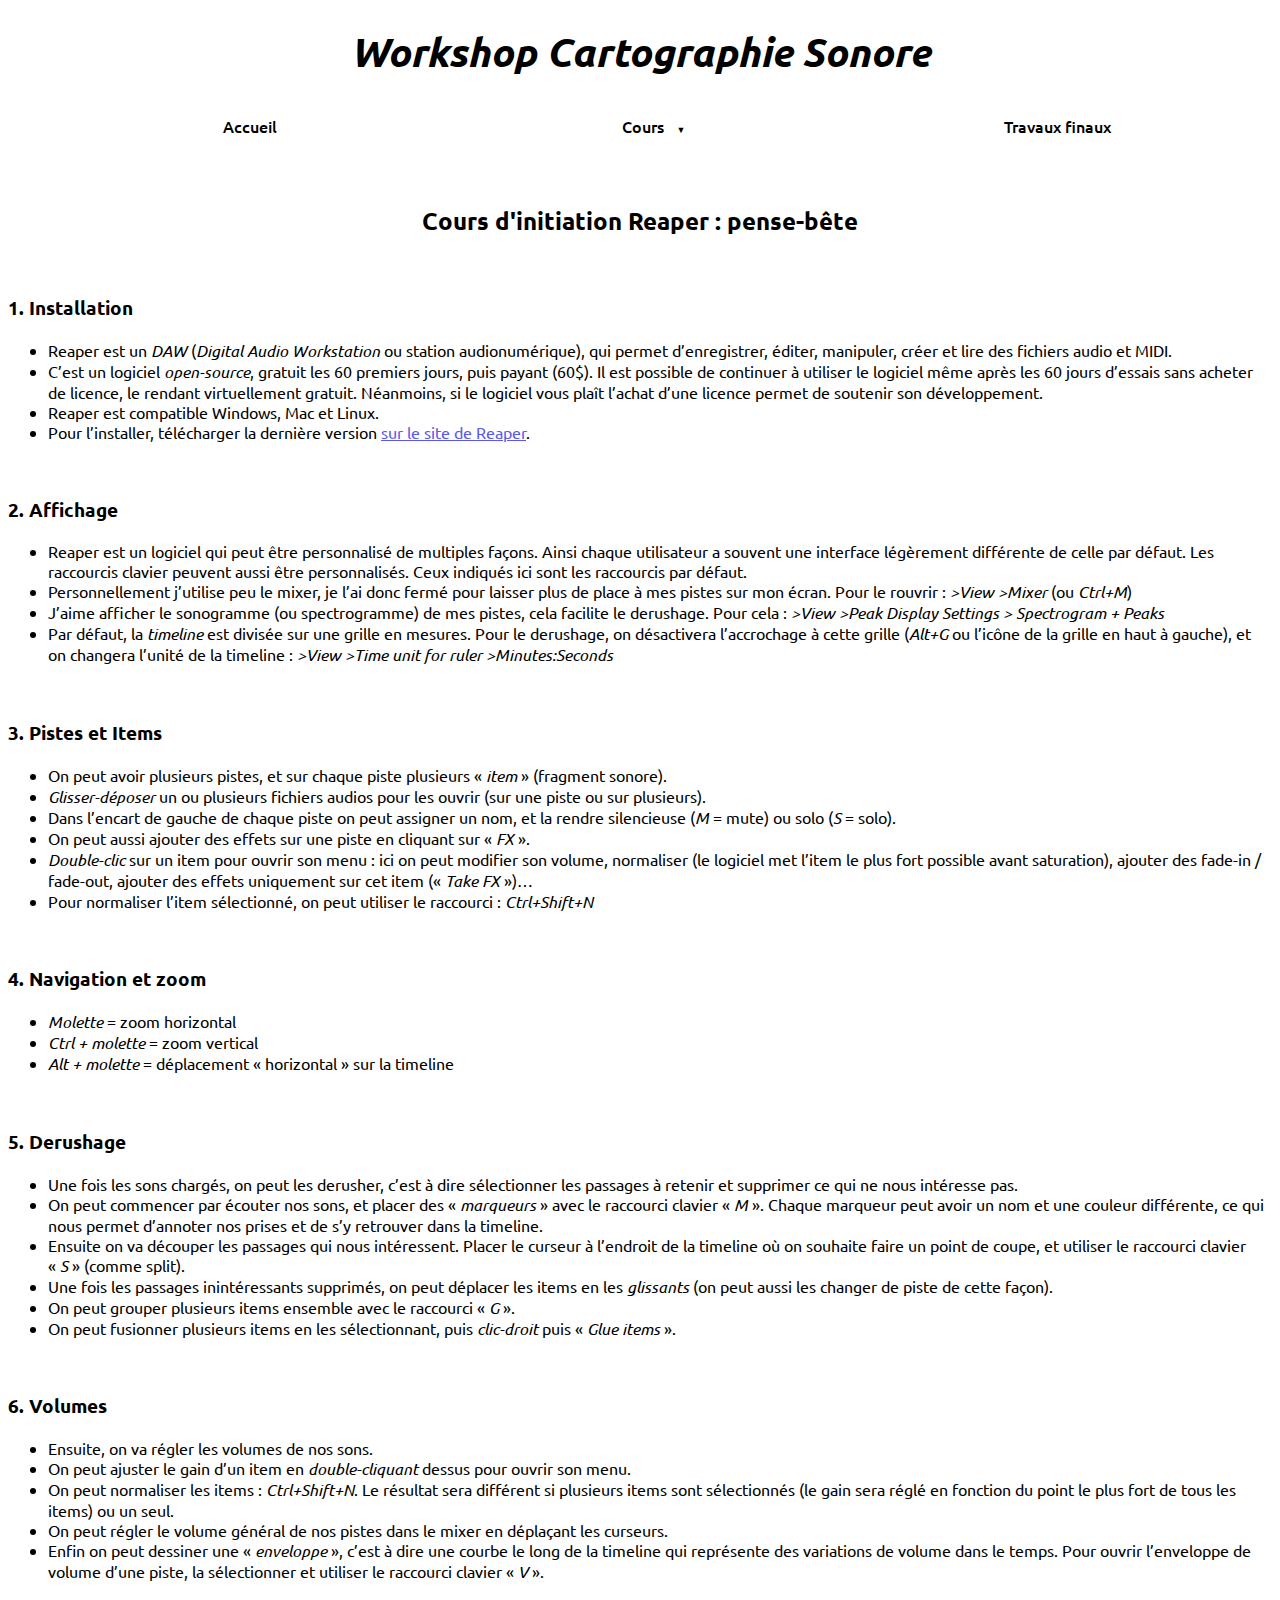
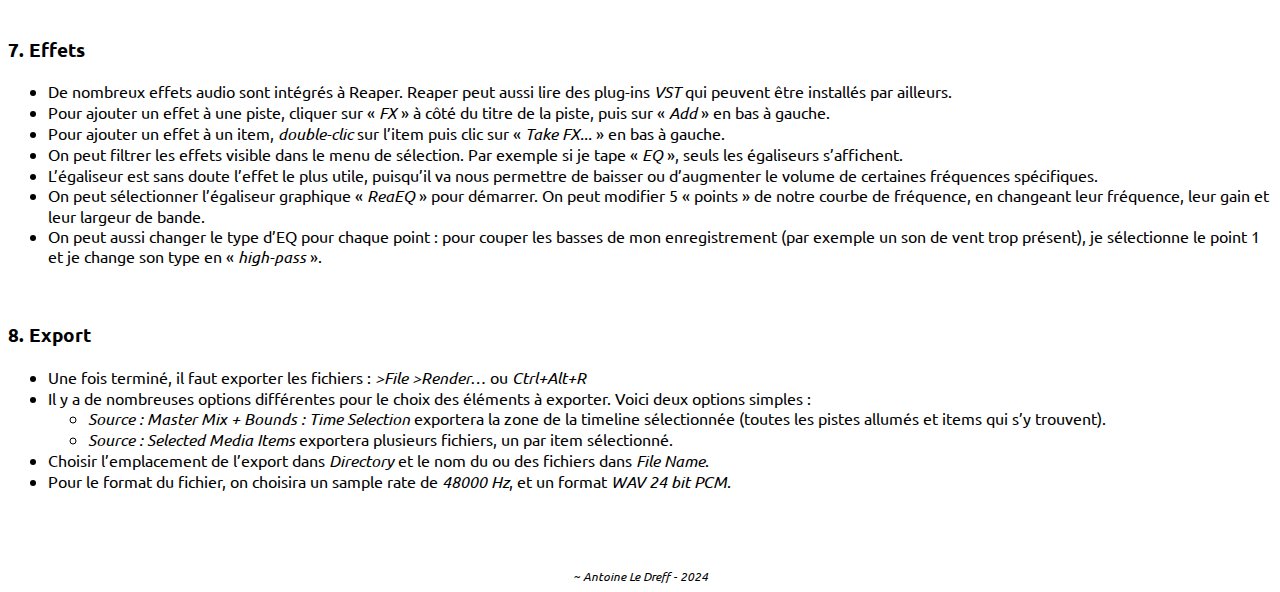
<file: cours-reaper.html>
<!DOCTYPE html>

  <head>
    <meta charset="UTF-8">
    <meta name="viewport" content="width=device-width, initial-scale=1.0">
    <meta http-equiv="X-UA-Compatible" content="ie=edge">
    <title>Workshop Cartographie Sonore</title>
    <link rel="stylesheet" href="./style.css">
    <link rel="icon" href="/images/favicon.png" type="image/png">
    <link rel="preconnect" href="https://fonts.googleapis.com">
    <link rel="preconnect" href="https://fonts.gstatic.com" crossorigin>
    <link href="https://fonts.googleapis.com/css2?family=Ubuntu:ital,wght@0,300;0,400;0,500;0,700;1,300;1,400;1,500;1,700&display=swap" rel="stylesheet">
  </head>

  <body>
    <h1>Workshop Cartographie Sonore</h1>

    <nav>
        <ul class="ul_nav">
            <li><a href="https://workshopcartosonore.github.io">Accueil</a></li>
            <li class="deroulant"><a href="#">Cours &ensp;</a>
                <ul class="sous">
                    <li><a href="/cours-carto.html">Carte sonore interactive</a></li>
                    <li><a href="/cours-reaper.html">Initiation Reaper</a></li>
                    <li><a href="/biblio.html">Bilbiographie et liens</a></li>
                  </ul>
            </li>
            <li><a href="/travaux-finaux.html">Travaux finaux</a></li>
        </ul>
    </nav>
    
    <br>
    <h2>Cours d'initiation Reaper : pense-bête</h2>
    <br>
    <h3>1. Installation</h3>
    <ul>
        <li>Reaper est un <i>DAW</i> (<i>Digital Audio Workstation</i> ou station audionumérique), qui permet d’enregistrer, éditer, manipuler, créer et lire des fichiers audio et MIDI. </li>
        <li>C’est un logiciel <i>open-source</i>, gratuit les 60 premiers jours, puis payant (60$). Il est possible de continuer à utiliser le logiciel même après les 60 jours d’essais sans acheter de licence, le rendant virtuellement gratuit. Néanmoins, si le logiciel vous plaît l’achat d’une licence permet de soutenir son développement. </li>
        <li>Reaper est compatible Windows, Mac et Linux.</li>
        <li>Pour l’installer, télécharger la dernière version <a href="https://www.reaper.fm/download.php">sur le site de Reaper</a>.</li>
      </ul>
      <br>
    <h3>2. Affichage</h3>
    <ul>
        <li>Reaper est un logiciel qui peut être personnalisé de multiples façons. Ainsi chaque utilisateur a souvent une interface légèrement différente de celle par défaut. Les raccourcis clavier peuvent aussi être personnalisés. Ceux indiqués ici sont les raccourcis par défaut.</li>
        <li>Personnellement j’utilise peu le mixer, je l’ai donc fermé pour laisser plus de place à mes pistes sur mon écran. Pour le rouvrir : <i>>View >Mixer</i> (ou <i>Ctrl+M</i>)</li>
        <li>J’aime afficher le sonogramme (ou spectrogramme) de mes pistes, cela facilite le derushage. Pour cela : <i>>View >Peak Display Settings > Spectrogram + Peaks</i></li>
        <li>Par défaut, la <i>timeline</i> est divisée sur une grille en mesures. Pour le derushage, on désactivera l’accrochage à cette grille (<i>Alt+G</i> ou l’icône de la grille en haut à gauche), et on changera l’unité de la timeline : <i>>View >Time unit for ruler >Minutes:Seconds</i></li>
      </ul>
      <br>
    <h3>3. Pistes et Items</h3>
    <ul>
        <li>On peut avoir plusieurs pistes, et sur chaque piste plusieurs « <i>item</i> » (fragment sonore). </li>
        <li><i>Glisser-déposer</i> un ou plusieurs fichiers audios pour les ouvrir (sur une piste ou sur plusieurs).</li>
        <li>Dans l’encart de gauche de chaque piste on peut assigner un nom, et la rendre silencieuse (<i>M</i> = mute) ou solo (<i>S</i> = solo). </li>
        <li>On peut aussi ajouter des effets sur une piste en cliquant sur « <i>FX</i> ».</li>
        <li><i>Double-clic</i> sur un item pour ouvrir son menu : ici on peut modifier son volume, normaliser (le logiciel met l’item le plus fort possible avant saturation), ajouter des fade-in / fade-out, ajouter des effets uniquement sur cet item (« <i>Take FX</i> »)…</li>
        <li> Pour normaliser l’item sélectionné, on peut utiliser le raccourci : <i>Ctrl+Shift+N</i></li>
    </ul>
    <br>
    <h3>4. Navigation et zoom</h3> 
    <ul>
        <li><i>Molette</i> = zoom horizontal</li>
        <li><i>Ctrl + molette</i> = zoom vertical</li>
        <li><i>Alt + molette</i> = déplacement « horizontal » sur la timeline</li>
    </ul>
    <br>
    <h3>5. Derushage</h3>
    <ul>
        <li>Une fois les sons chargés, on peut les derusher, c’est à dire sélectionner les passages à retenir et supprimer ce qui ne nous intéresse pas.</li>
        <li>On peut commencer par écouter nos sons, et placer des « <i>marqueurs</i> » avec le raccourci clavier « <i>M</i> ». Chaque marqueur peut avoir un nom et une couleur différente, ce qui nous permet d’annoter nos prises et de s’y retrouver dans la timeline. </li>
        <li>Ensuite on va découper les passages qui nous intéressent. Placer le curseur à l’endroit de la timeline où on souhaite faire un point de coupe, et utiliser le raccourci clavier « <i>S</i> » (comme split). </li>
        <li>Une fois les passages inintéressants supprimés, on peut déplacer les items en les <i>glissants</i> (on peut aussi les changer de piste de cette façon). </li>
        <li>On peut grouper plusieurs items ensemble avec le raccourci « <i>G</i> ». </li>
        <li>On peut fusionner plusieurs items en les sélectionnant, puis <i>clic-droit</i> puis « <i>Glue items</i> ». </li>
    </ul>
    <br>
    <h3>6. Volumes</h3>
    <ul>
        <li>Ensuite, on va régler les volumes de nos sons. </li>
        <li>On peut ajuster le gain d’un item en <i>double-cliquant</i> dessus pour ouvrir son menu. </li>
        <li>On peut normaliser les items : <i>Ctrl+Shift+N</i>. Le résultat sera différent si plusieurs items sont sélectionnés (le gain sera réglé en fonction du point le plus fort de tous les items) ou un seul. </li>
        <li>On peut régler le volume général de nos pistes dans le mixer en déplaçant les curseurs. </li>
        <li>Enfin on peut dessiner une « <i>enveloppe</i> », c’est à dire une courbe le long de la timeline qui représente des variations de volume dans le temps. Pour ouvrir l’enveloppe de volume d’une piste, la sélectionner et utiliser le raccourci clavier « <i>V</i> ». </li>
    </ul>
    <br>
    <h3>7. Effets</h3>
    <ul>
        <li>De nombreux effets audio sont intégrés à Reaper. Reaper peut aussi lire des plug-ins <i>VST</i> qui peuvent être installés par ailleurs. </li>
        <li>Pour ajouter un effet à une piste, cliquer sur « <i>FX</i> » à côté du titre de la piste, puis sur « <i>Add</i> » en bas à gauche. </li>
        <li>Pour ajouter un effet à un item, <i>double-clic</i> sur l’item puis clic sur « <i>Take FX...</i> » en bas à gauche. </li>
        <li>On peut filtrer les effets visible dans le menu de sélection. Par exemple si je tape « <i>EQ</i> », seuls les égaliseurs s’affichent.  </li>
        <li>L’égaliseur est sans doute l’effet le plus utile, puisqu’il va nous permettre de baisser ou d’augmenter le volume de certaines fréquences spécifiques. </li>
        <li>On peut sélectionner l’égaliseur graphique « <i>ReaEQ</i> » pour démarrer. On peut modifier 5 « points » de notre courbe de fréquence, en changeant leur fréquence, leur gain et leur largeur de bande. </li>
        <li>On peut aussi changer le type d’EQ pour chaque point : pour couper les basses de mon enregistrement (par exemple un son de vent trop présent), je sélectionne le point 1 et je change son type en « <i>high-pass</i> ». </li>
    </ul>
    <br>
    <h3>8. Export</h3>
    <ul>
      <li>Une fois terminé, il faut exporter les fichiers : <i>>File >Render…</i> ou <i>Ctrl+Alt+R</i></li>
      <li>Il y a de nombreuses options différentes pour le choix des éléments à exporter. Voici deux options simples : 
        <ul>
          <li><i>Source : Master Mix + Bounds : Time Selection</i> exportera la zone de la timeline sélectionnée (toutes les pistes allumés et items qui s’y trouvent).</li> 
           <li><i>Source : Selected Media Items</i> exportera plusieurs fichiers, un par item sélectionné.</li> 
        </ul>
      </li>
      <li>Choisir l’emplacement de l’export dans <i>Directory</i> et le nom du ou des fichiers dans <i>File Name</i>. </li>
      <li>Pour le format du fichier, on choisira un sample rate de <i>48000 Hz</i>, et un format <i>WAV 24 bit PCM</i>. </li>
    </ul>
    <br>
    <br>
    <br>

    <footer><a href="https://aledreff.github.io" target="_blank" rel="noopener noreferrer">~ Antoine Le Dreff</a> - 2024</footer>

</body>
  

</html>
</file>
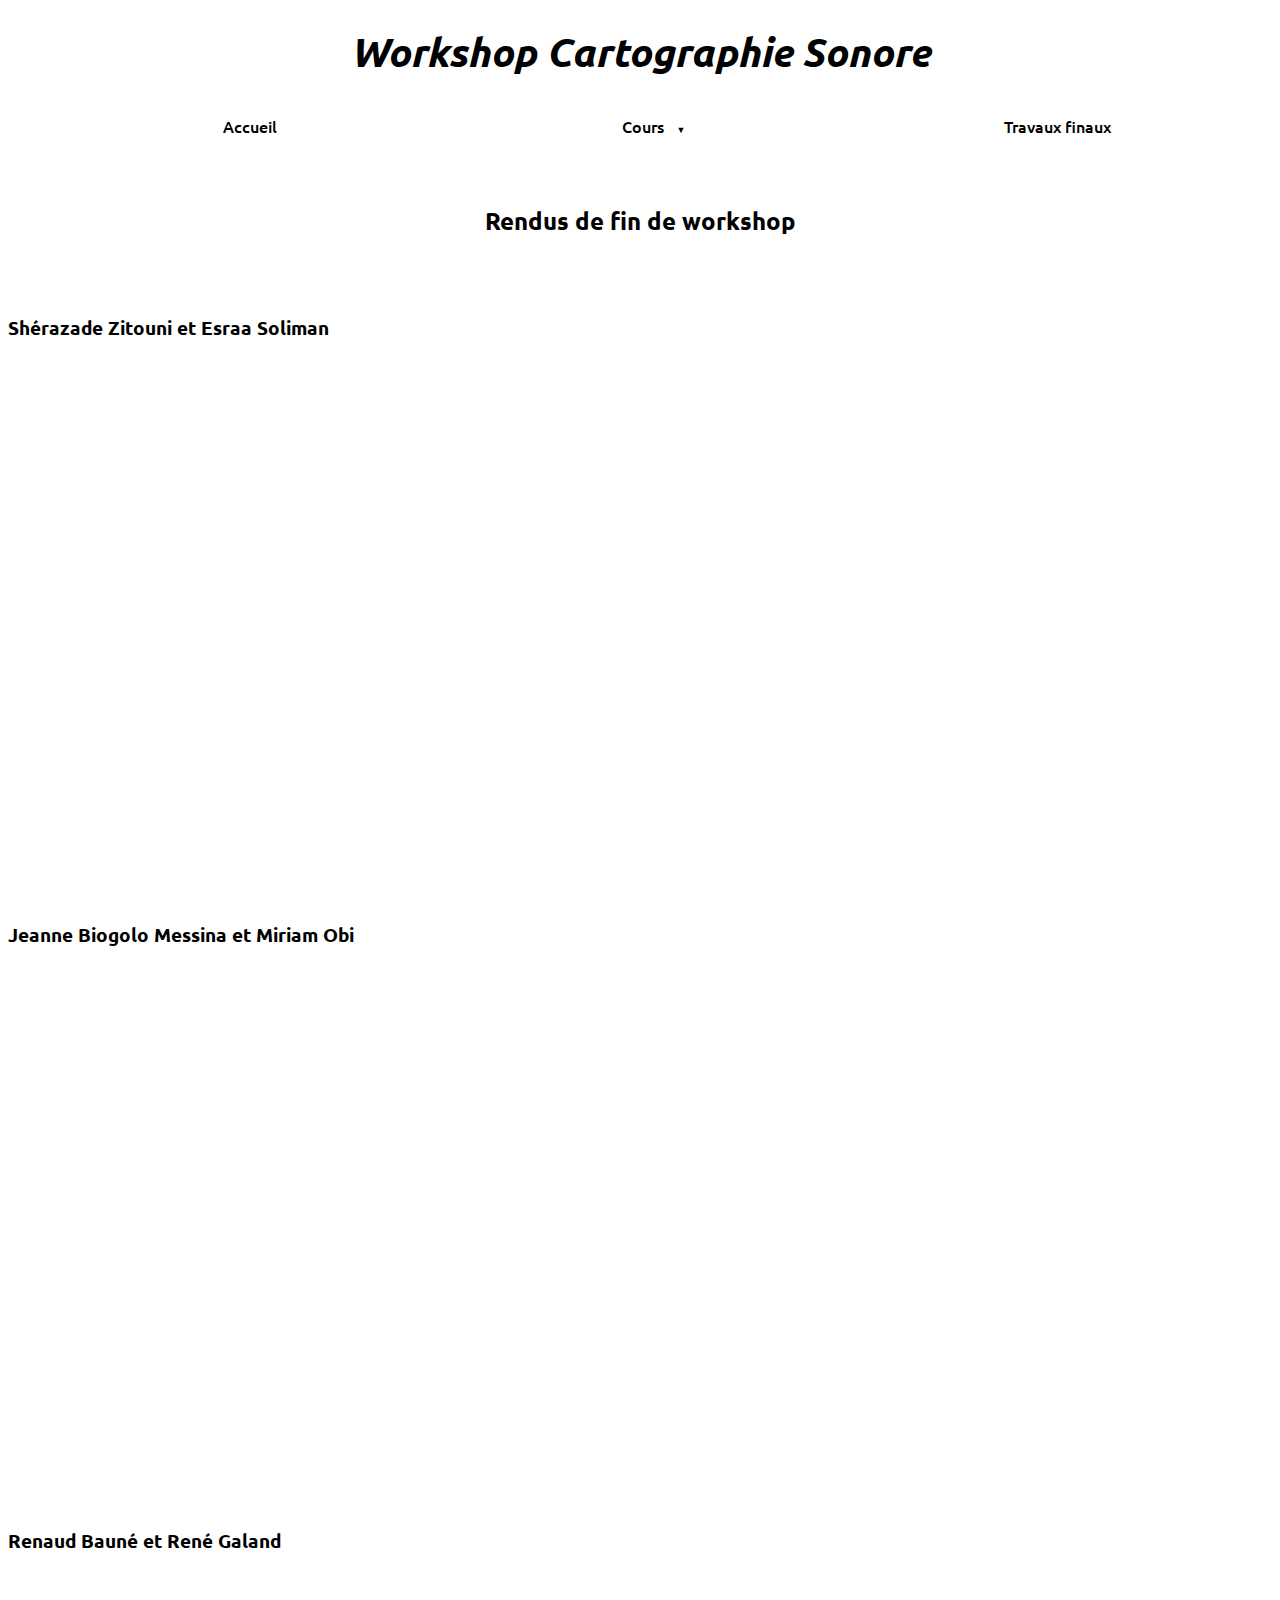
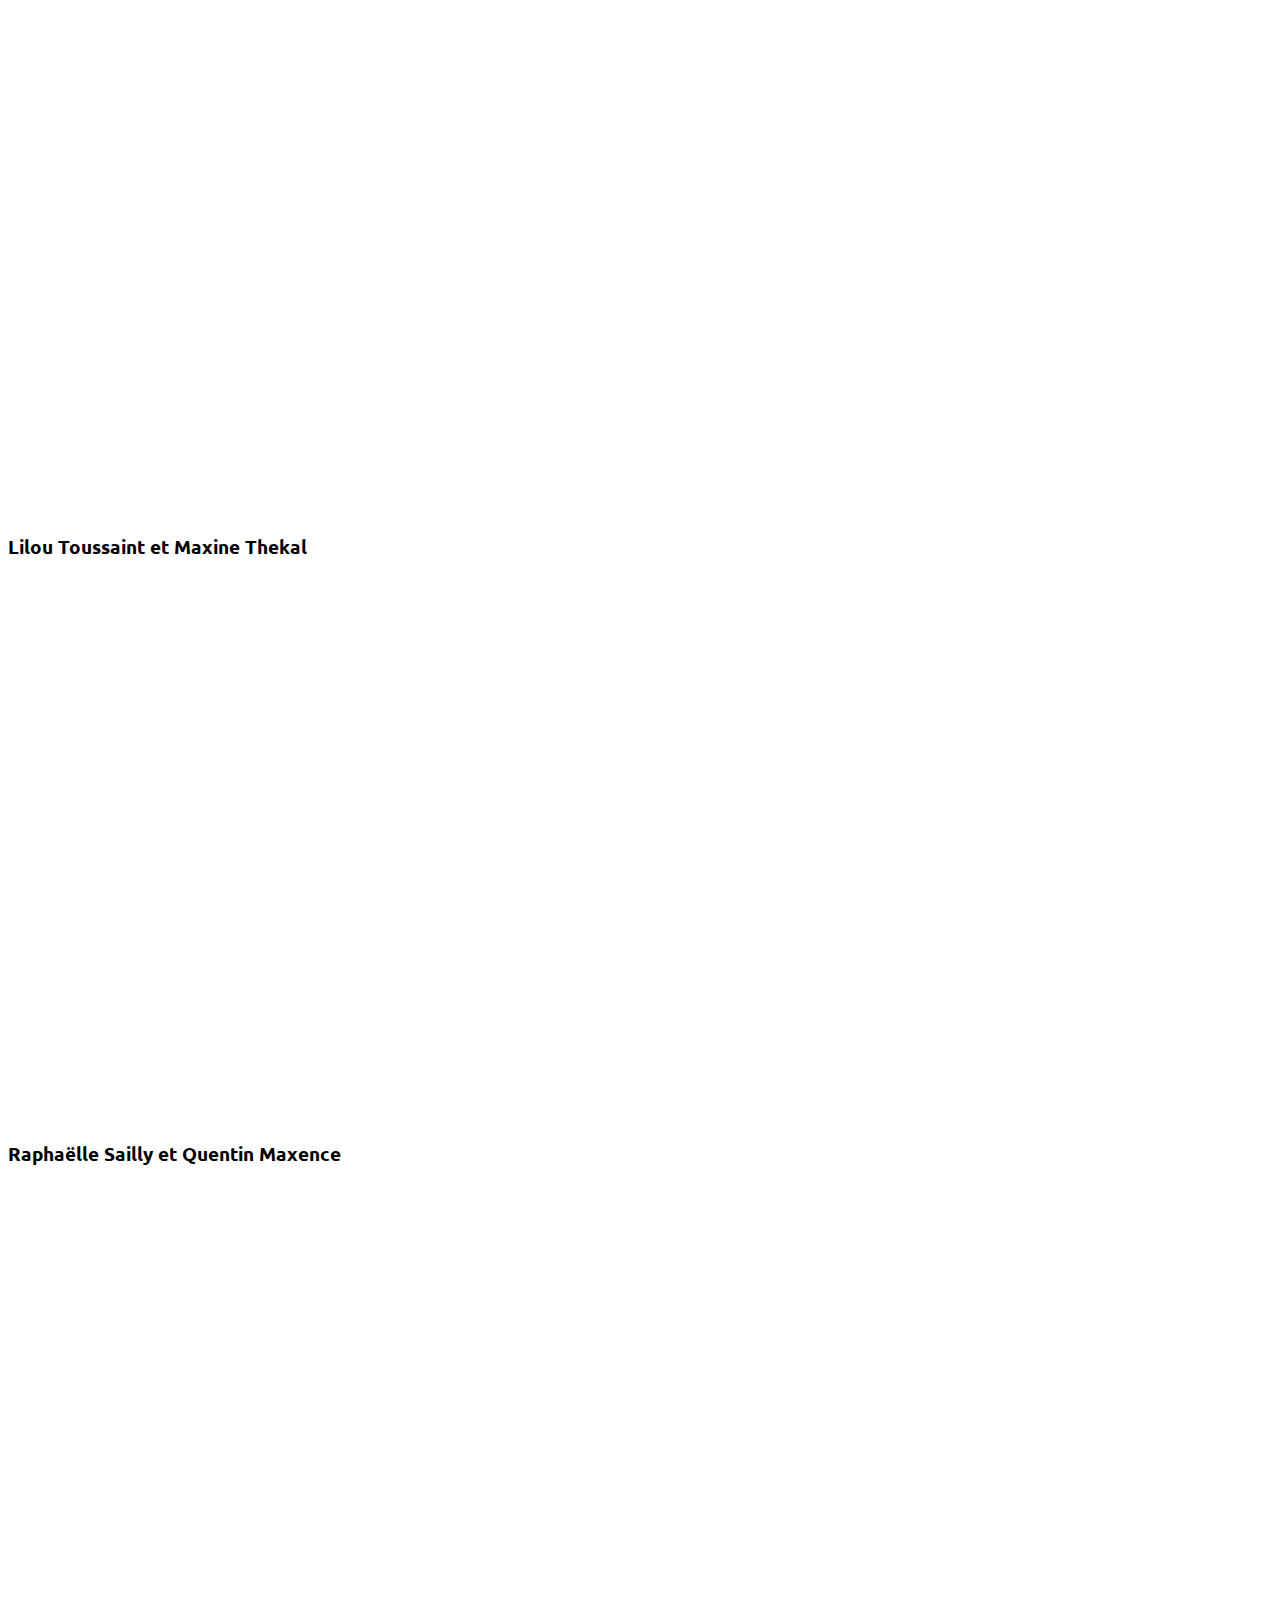
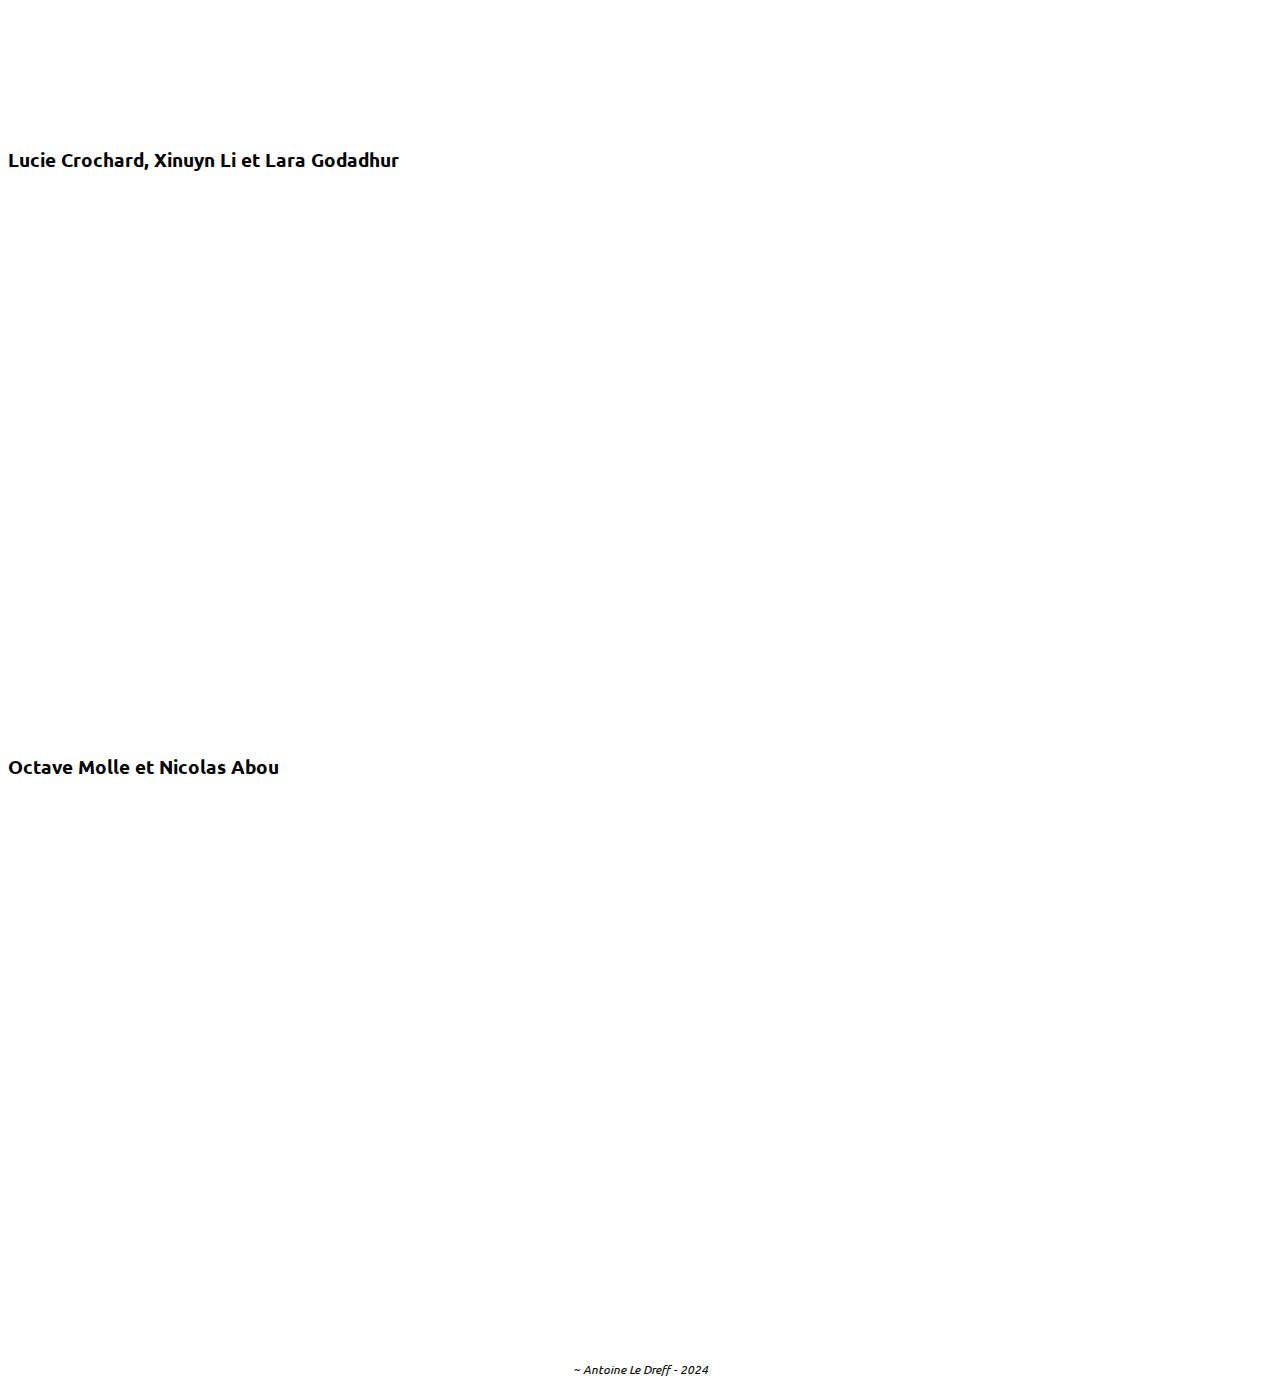
<file: travaux-finaux.html>
<!DOCTYPE html>

  <head>
    <meta charset="UTF-8">
    <meta name="viewport" content="width=device-width, initial-scale=1.0">
    <meta http-equiv="X-UA-Compatible" content="ie=edge">
    <title>Workshop Cartographie Sonore</title>
    <link rel="stylesheet" href="./style.css">
    <link rel="icon" href="/images/favicon.png" type="image/png">
    <link rel="preconnect" href="https://fonts.googleapis.com">
    <link rel="preconnect" href="https://fonts.gstatic.com" crossorigin>
    <link href="https://fonts.googleapis.com/css2?family=Ubuntu:ital,wght@0,300;0,400;0,500;0,700;1,300;1,400;1,500;1,700&display=swap" rel="stylesheet">
  </head>

  <body>
    <h1>Workshop Cartographie Sonore</h1>

    <nav>
        <ul class="ul_nav">
            <li><a href="https://workshopcartosonore.github.io">Accueil</a></li>
            <li class="deroulant"><a href="#">Cours &ensp;</a>
                <ul class="sous">
                    <li><a href="/cours-carto.html">Carte sonore interactive</a></li>
                    <li><a href="/cours-reaper.html">Initiation Reaper</a></li>
                    <li><a href="/biblio.html">Bilbiographie et liens</a></li>
                  </ul>
            </li>
            <li><a href="/travaux-finaux.html">Travaux finaux</a></li>
        </ul>
    </nav>

    <br>
    <h2>Rendus de fin de workshop</h2>
    <br>
    <br>
    <h3>Shérazade Zitouni et Esraa Soliman</h3>
    <br>
    <iframe width="100%" height="500px" frameborder="0" allowfullscreen allow="geolocation" src="//umap.openstreetmap.fr/fr/map/esraa_1033160?scaleControl=false&miniMap=false&scrollWheelZoom=false&zoomControl=true&editMode=disabled&moreControl=true&searchControl=false&tilelayersControl=false&embedControl=null&datalayersControl=null&onLoadPanel=caption&captionBar=false&captionMenus=true&fullscreenControl=true&locateControl=false&editinosmControl=false"></iframe>
    <br>
    <br>
    <h3>Jeanne Biogolo Messina et Miriam Obi</h3>
    <br>
    <iframe width="100%" height="500px" frameborder="0" allowfullscreen allow="geolocation" src="//umap.openstreetmap.fr/fr/map/carte-sans-nom_1035000?scaleControl=false&miniMap=false&scrollWheelZoom=false&zoomControl=true&editMode=disabled&moreControl=true&searchControl=false&tilelayersControl=null&embedControl=false&datalayersControl=null&onLoadPanel=caption&captionBar=false&captionMenus=true&fullscreenControl=true&measureControl=false&starControl=false"></iframe>
    <br>
    <br>
    <h3>Renaud Bauné et René Galand</h3>
    <br>
    <iframe width="100%" height="500px" frameborder="0" allowfullscreen allow="geolocation" src="//umap.openstreetmap.fr/en/map/bercy-a-travers-les-ages_1033096?scaleControl=false&miniMap=false&scrollWheelZoom=false&zoomControl=true&editMode=disabled&moreControl=true&searchControl=false&tilelayersControl=false&embedControl=null&datalayersControl=null&onLoadPanel=caption&captionBar=false&captionMenus=true&editinosmControl=false&starControl=null&fullscreenControl=true&locateControl=false"></iframe>
    <br>
    <br>
    <h3>Lilou Toussaint et Maxine Thekal</h3>
    <br>
    <iframe width="100%" height="500px" frameborder="0" allowfullscreen allow="geolocation" src="//umap.openstreetmap.fr/fr/map/paysages-sonores_1034257?scaleControl=false&miniMap=false&scrollWheelZoom=false&zoomControl=true&editMode=disabled&moreControl=true&searchControl=false&tilelayersControl=false&embedControl=null&datalayersControl=null&onLoadPanel=caption&captionBar=false&captionMenus=true&fullscreenControl=true&locateControl=false&editinosmControl=false"></iframe>
    <br>
    <br>
    <h3>Raphaëlle Sailly et Quentin Maxence</h3>
    <br>
    <iframe width="100%" height="500px" frameborder="0" allowfullscreen allow="geolocation" src="//umap.openstreetmap.fr/en/map/cartographie-sonore-du-quartier-de-bercy_1033120?scaleControl=false&miniMap=false&scrollWheelZoom=false&zoomControl=true&editMode=disabled&moreControl=true&searchControl=false&tilelayersControl=false&embedControl=null&datalayersControl=null&onLoadPanel=caption&captionBar=false&captionMenus=true&fullscreenControl=true&locateControl=false&editinosmControl=false"></iframe>
    <br>
    <br>
    <h3>Lucie Crochard, Xinuyn Li et Lara Godadhur</h3>
    <br>
    <iframe width="100%" height="500px" frameborder="0" allowfullscreen allow="geolocation" src="//umap.openstreetmap.fr/fr/map/bercy-soundmap_1033101?scaleControl=false&miniMap=false&scrollWheelZoom=false&zoomControl=true&editMode=disabled&moreControl=true&searchControl=false&tilelayersControl=false&embedControl=null&datalayersControl=null&onLoadPanel=caption&captionBar=false&captionMenus=true&fullscreenControl=true&locateControl=false&editinosmControl=false"></iframe>
    <br>
    <br>
    <h3>Octave Molle et Nicolas Abou</h3>
    <br>
    <iframe width="100%" height="500px" frameborder="0" allowfullscreen allow="geolocation" src="//umap.openstreetmap.fr/fr/map/carte-sonore-octave_1033103?scaleControl=false&miniMap=false&scrollWheelZoom=false&zoomControl=true&editMode=disabled&moreControl=true&searchControl=false&tilelayersControl=false&embedControl=null&datalayersControl=null&onLoadPanel=caption&captionBar=false&captionMenus=true&fullscreenControl=true&locateControl=false&editinosmControl=false"></iframe>
    <br>
    <br>
    <br>

    <footer><a href="https://aledreff.github.io" target="_blank" rel="noopener noreferrer">~ Antoine Le Dreff</a> - 2024</footer>

</body>
  

</html>
</file>
<file: style.css>
* {
  box-sizing: border-box;
  font-family: "Ubuntu", Arial, sans-serif;
}

h1 {
    font-size: 40px;
    font-family: "Ubuntu", sans-serif;
    font-weight: 700;
    font-style: italic;
    text-align: center;
  }

h2 {
    font-family: "Ubuntu", sans-serif;
    font-weight: 700;
    font-style: normal;
    text-align: center;
  }
  
p {
    text-align: center;
}

footer {
    font-size: 12px;
    font-family: "Ubuntu", sans-serif;
    font-weight: 300;
    font-style: italic;
    text-align: center;   
  }

/* style des liens hypertexte */

footer a:link{
    text-decoration: none;
    color: black;
}

footer a:visited{
    text-decoration: none;
    color: black;
}

footer a:hover{
    color: rgb(89, 89, 238);
}

p a:link{
  color: rgb(89, 89, 238);
}

p a:visited{
  color: rgb(89, 89, 238);
}

p a:hover{
  color: rgb(114, 114, 235);
}

ul:not(.ul_nav):not(.sous) a:link{
  color: rgb(89, 89, 238);
}

ul:not(.ul_nav):not(.sous) a:visited{
  color: rgb(89, 89, 238);
}

ul:not(.ul_nav):not(.sous) a:hover{
  color: rgb(114, 114, 235);
}

/* classe pour exclure les liens du menu nav de la sélection*/
.ul_nav{
  list-style-type: none;
}

/* classse pour centrer contenu */
.center {
    display: block;
    margin-left: auto;
    margin-right: auto;
    width: 50%;
  }

  .center75 {
    display: block;
    margin-left: auto;
    margin-right: auto;
    width: 75%;
  }

/* gestion du menu */
nav{
    width: 100%;
    margin: 0 auto;
    background-color: white;
    position: sticky;
    top: 0px;
    font-family:"Ubuntu", sans-serif;
    font-weight: 500;
    font-style: normal;
}

nav ul{
    list-style-type: none;
}

nav ul li{
    float: left;
    width: 33%;
    text-align: center;
    position: relative;
}

nav ul::after{
    content: "";
    display: table;
    clear: both;
}

nav a{
    display: block;
    text-decoration: none;
    color: black;
    border-bottom: 2px solid transparent;
    padding: 10px 0px;
}

nav a:hover{
    color: rgb(89, 89, 238);
    border-bottom: 2px solid rgb(89, 89, 238);
}

/* gestion du menu déroulant */
.sous{
    display: none;
    box-shadow: 0px 1px 2px #CCC;
    background-color: white;
    position: absolute;
    width: 100%;
    z-index: 1000;
}

nav >ul li:hover .sous{
    display: block;
}

.sous li{
    float: none;
    width: 100%;
    text-align: left;
}

.sous a{
    padding: 10px;
    border-bottom: none;
}

.sous a:hover{
    border-bottom: none;
    background-color: white;
}

.deroulant > a::after{
    content:"▼";
    font-size: 9px;
}


/* classes des différents styles de police */
.ubuntu-light {
    font-family: "Ubuntu", sans-serif;
    font-weight: 300;
    font-style: normal;
  }
  
  .ubuntu-regular {
    font-family: "Ubuntu", sans-serif;
    font-weight: 400;
    font-style: normal;
  }
  
  .ubuntu-medium {
    font-family: "Ubuntu", sans-serif;
    font-weight: 500;
    font-style: normal;
  }
  
  .ubuntu-bold {
    font-family: "Ubuntu", sans-serif;
    font-weight: 700;
    font-style: normal;
  }
  
  .ubuntu-light-italic {
    font-family: "Ubuntu", sans-serif;
    font-weight: 300;
    font-style: italic;
  }
  
  .ubuntu-regular-italic {
    font-family: "Ubuntu", sans-serif;
    font-weight: 400;
    font-style: italic;
  }
  
  .ubuntu-medium-italic {
    font-family: "Ubuntu", sans-serif;
    font-weight: 500;
    font-style: italic;
  }
  
  .ubuntu-bold-italic {
    font-family: "Ubuntu", sans-serif;
    font-weight: 700;
    font-style: italic;
  }
</file>
